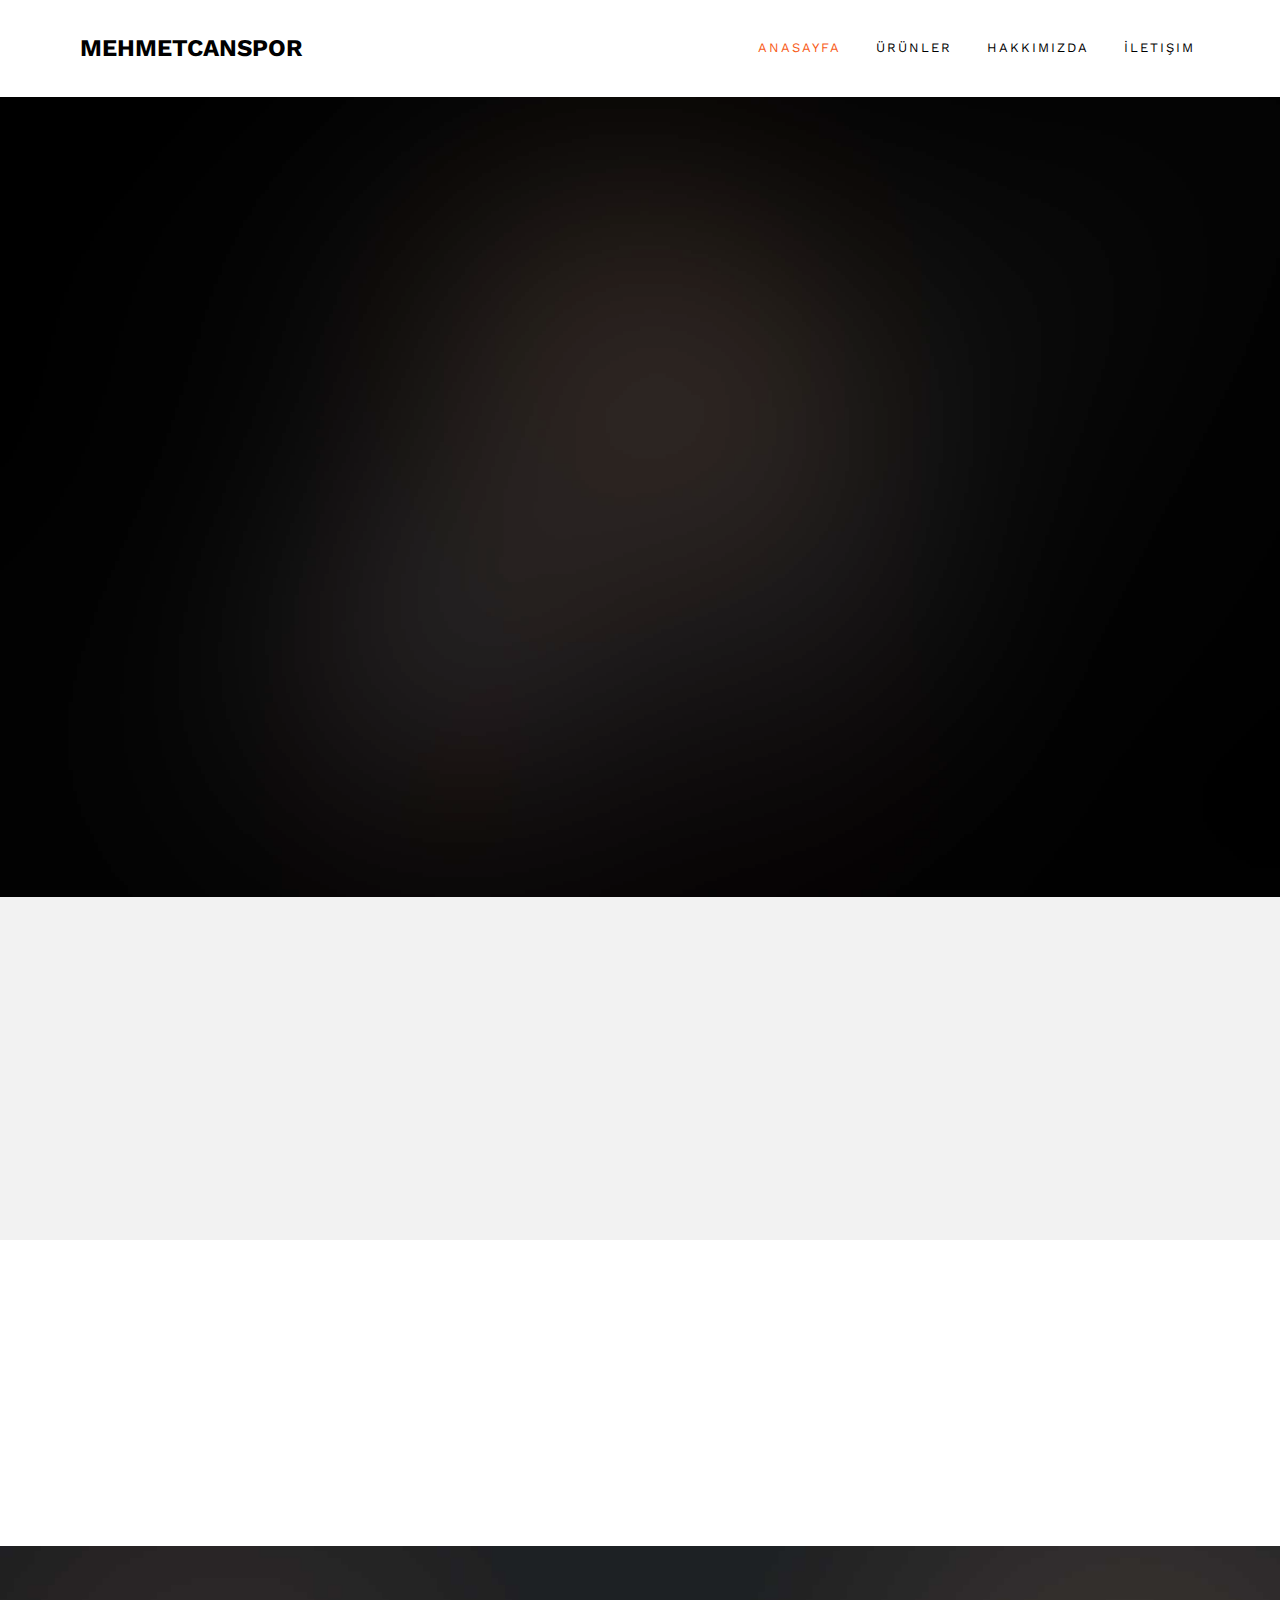
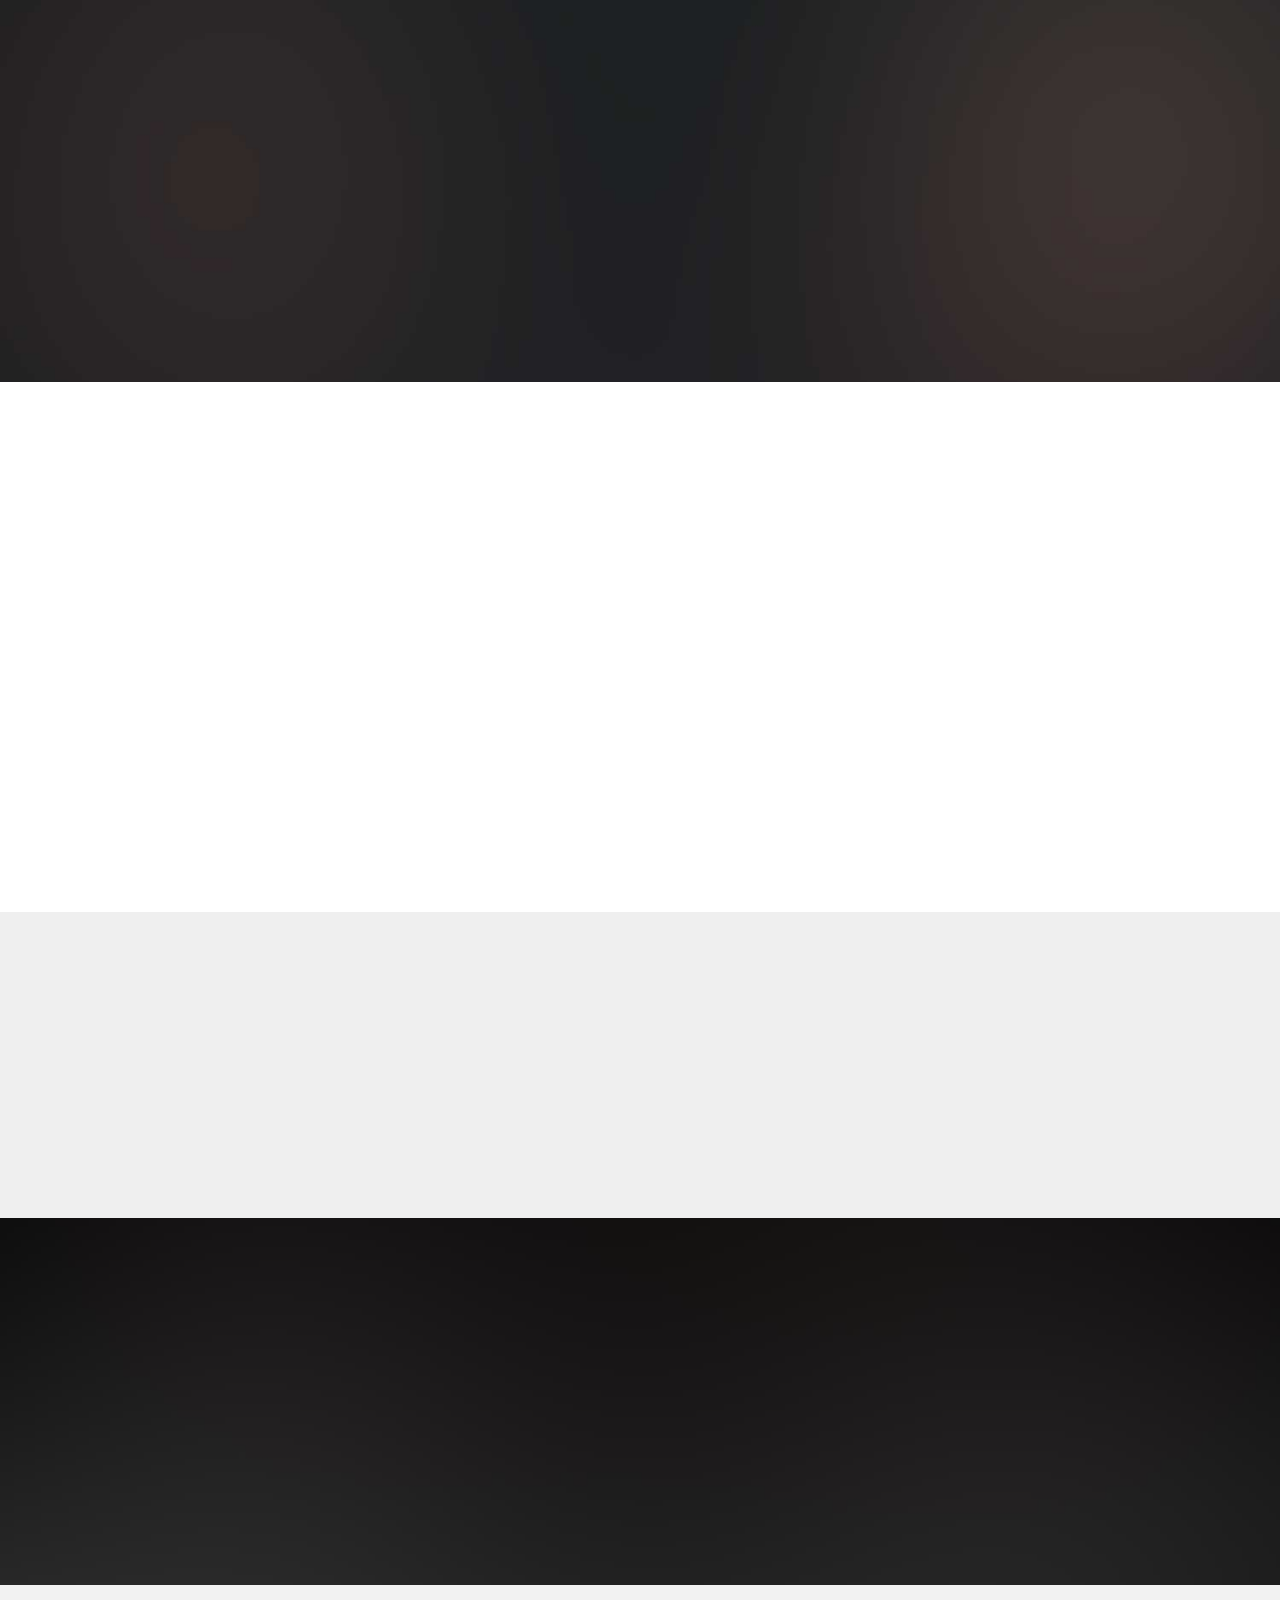
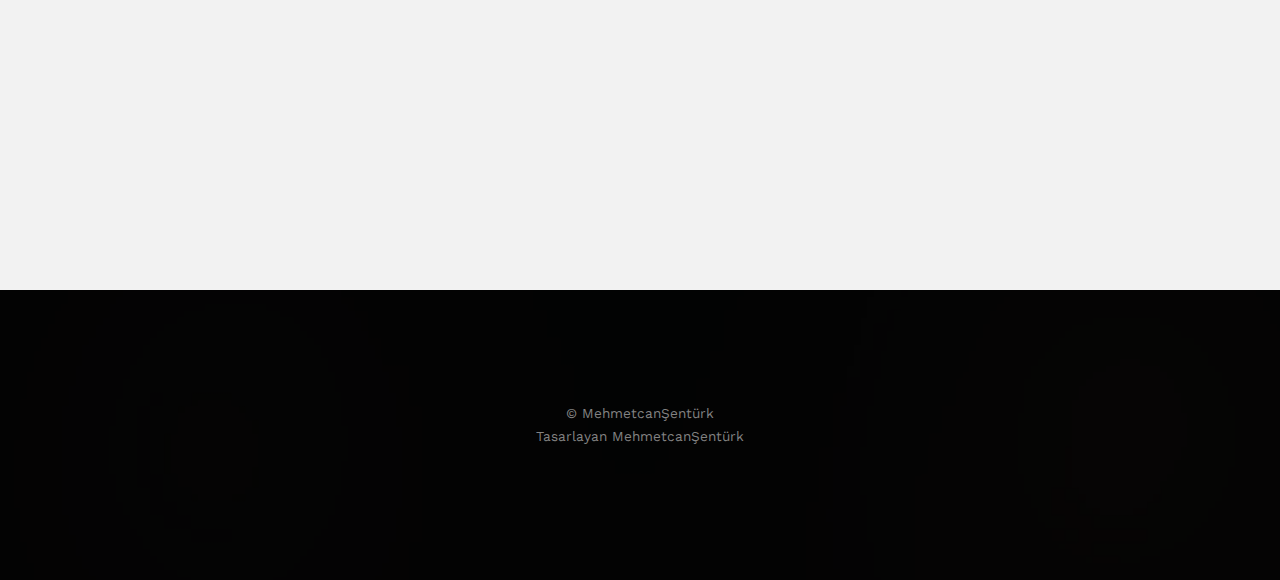
<file: index.html>
<!DOCTYPE HTML>
<html>
	<head>
	<meta charset="utf-8">
	<meta http-equiv="X-UA-Compatible" content="IE=edge">
	<title>Mehemtcan</title>
	<meta name="viewport" content="width=device-width, initial-scale=1">



	<meta property="og:title" content=""/>
	<meta property="og:image" content=""/>
	<meta property="og:url" content=""/>
	<meta property="og:site_name" content=""/>
	<meta property="og:description" content=""/>
	<meta name="twitter:title" content="" />
	<meta name="twitter:image" content="" />
	<meta name="twitter:url" content="" />
	<meta name="twitter:card" content="" />

	<link href="https://fonts.googleapis.com/css?family=Work+Sans:300,400,500,700,800" rel="stylesheet">
	
	<link rel="stylesheet" href="css/animate.css">
	<link rel="stylesheet" href="css/icomoon.css">
	<link rel="stylesheet" href="css/bootstrap.css">

	<link rel="stylesheet" href="css/magnific-popup.css">

	<link rel="stylesheet" href="css/owl.carousel.min.css">
	<link rel="stylesheet" href="css/owl.theme.default.min.css">
	<link rel="stylesheet" href="css/style.css">

	<script src="js/modernizr-2.6.2.min.js"></script>
	

	</head>
	<body>
		
	<div class="fh5co-loader"></div>
	
	<div id="page">
	<nav class="fh5co-nav" role="navigation">
		<div class="top-menu">
			<div class="container">
				<div class="row">
					<div class="col-xs-2">
						<div id="fh5co-logo"><a href="index.html">MehmetcanSpor</a></div>
					</div>
					<div class="col-xs-10 text-right menu-1">
						<ul>
							<li class="active"><a href="index.html">Anasayfa</a></li>
							<li><a href="gallery.html">Ürünler</a></li>
							<li><a href="pricing.html">Hakkımızda</a></li>
							<li><a href="contact.html">İletişim</a></li>
						</ul>
					</div>
				</div>
				
			</div>
		</div>
	</nav>

	<header id="fh5co-header" class="fh5co-cover" role="banner" style="background-image:url(images/img_bg_2.jpg);" data-stellar-background-ratio="0.5">
		<div class="overlay"></div>
		<div class="container">
			<div class="row">
				<div class="col-md-8 col-md-offset-2 text-center">
					<div class="display-t">
						<div class="display-tc animate-box" data-animate-effect="fadeIn">
							<h1>Kendine inanmaktan başla</h1>
							
						</div>
					</div>
				</div>
			</div>
		</div>
	</header>

	<div id="fh5co-services" class="fh5co-bg-section">
		<div class="container">
			<div class="row">
				<div class="col-md-4 text-center animate-box">
					<div class="services">
						<span><img class="img-responsive" src="images/dumbbell.svg" alt=""></span>
						<h3>Özel Dersler</h3>
						<p>Her kişiye özel profesyonel hocalarımız ile birebir ders </p>
					</div>
				</div>
				<div class="col-md-4 text-center animate-box">
					<div class="services">
						<span><img class="img-responsive" src="images/exercise.svg" alt=""></span>
						<h3>Kardiyo</h3>
						<p>Sadece kardiyo için hazırlanmış olan 1000 m2 lik özel alan</p>
					</div>
				</div>
				<div class="col-md-4 text-center animate-box">
					<div class="services">
						<span><img class="img-responsive" src="images/yoga-carpet.svg" alt=""></span>
						<h3>Özel yoga salonlarımız</h3>
						<p>Günün farklı saatlerinde kendinizi rahatlatacak yoga derslerimiz mevcuttur</p>
					</div>
				</div>
			</div>
		</div>
	</div>

	<div id="fh5co-trainer">
		<div class="container">
			<div class="row animate-box">
				<div class="col-md-8 col-md-offset-2 text-center fh5co-heading">
				</div>
			</div>
			<div class="row">
				<div class="col-md-4 col-sm-4 animate-box">
					
				</div>
				<div class="col-md-4 col-sm-4 animate-box">
				</div>
				<div class="col-md-4 col-sm-4 animate-box">
				</div>
			</div>
		</div>
	</div>
	
	<div id="fh5co-schedule" class="fh5co-bg" style="background-image: url(images/img_bg_1.jpg);">
		<div class="container">
			<div class="row">
				<div class="col-md-8 col-md-offset-2 text-center fh5co-heading animate-box">
					<h2>Sınıf Dersleri</h2>
				</div>
			</div>

			<div class="row animate-box">
				
				<div class="fh5co-tabs">
					<ul class="fh5co-tab-nav">
						<li class="active"><a href="#" data-tab="1"><span class="visible-xs">S</span><span class="hidden-xs">Pazar</span></a></li>
						<li><a href="#" data-tab="2"><span class="visible-xs">M</span><span class="hidden-xs">Pazartesi</span></a></li>
						<li><a href="#" data-tab="3"><span class="visible-xs">T</span><span class="hidden-xs">Salı</span></a></li>
						<li><a href="#" data-tab="4"><span class="visible-xs">W</span><span class="hidden-xs">Çarşamba</span></a></li>

						<li><a href="#" data-tab="5"><span class="visible-xs">Th</span><span class="hidden-xs">Perşembe</span></a></li>
						<li><a href="#" data-tab="6"><span class="visible-xs">F</span><span class="hidden-xs">Cuma</span></a></li>
						<li><a href="#" data-tab="7"><span class="visible-xs">S</span><span class="hidden-xs">Cumartesi</span></a></li>
					</ul>

					<div class="fh5co-tab-content-wrap">
						<div class="fh5co-tab-content tab-content active" data-tab-content="1">
							<ul class="class-schedule">
								<li class="text-center">
									<span><img src="images/exercise.svg" class="img-responsive" alt=""></span>
									<span class="time">7:00 AM - 8:00 AM</span>
									<h4>Kardiyo</h4>
									<small>MehmetcanŞentürk</small>
								</li>
								<li class="text-center">
									<span><img src="images/dumbbell.svg" class="img-responsive" alt=""></span>
									<span class="time">9:00 AM - 11AM</span>
									<h4>Vücut Geliştirme</h4>
									<small>MehmetcanŞentürk</small>
								</li>
								<li class="text-center">
									<span><img src="images/yoga-carpet.svg" class="img-responsive" alt=""></span>
									<span class="time">6:00 AM - 7AM</span>
									<h4>Yoga</h4>
									<small>MehmetcanŞentürk</small>
								</li>
								<li class="text-center">
									<span><img src="images/two-boxing-gloves.svg" class="img-responsive" alt=""></span>
									<span class="time">7:00 AM - 8AM</span>
									<h4>Boks</h4>
									<small>MehmetcanŞentürk</small>
								</li>
								<li class="text-center">
									<span><img src="images/ballet.svg" class="img-responsive" alt=""></span>
									<span class="time">7:00 AM - 8AM</span>
									<h4>Dans</h4>
									<small>MehmetcanŞentürk</small>
								</li>
								<li class="text-center">
									<span><img src="images/dumbbell.svg" class="img-responsive" alt=""></span>
									<span class="time">9:00 AM - 11AM</span>
									<h4>Vücut Geliştirme</h4>
									<small>MehmetcanŞentürk</small>
								</li>
								<li class="text-center">
									<span><img src="images/yoga-carpet.svg" class="img-responsive" alt=""></span>
									<span class="time">6:00 AM - 7AM</span>
									<h4>Yoga</h4>
									<small>MehmetcanŞentürk</small>
								</li>
								<li class="text-center">
									<span><img src="images/exercise.svg" class="img-responsive" alt=""></span>
									<span class="time">7:00 AM - 8AM</span>
									<h4>Kardiyo</h4>
									<small>MehmetcanŞentürk</small>
								</li>
							</ul>
						</div>

						<div class="fh5co-tab-content tab-content active" data-tab-content="2">
							<ul class="class-schedule">
								<li class="text-center">
									<span><img src="images/exercise.svg" class="img-responsive" alt=""></span>
									<span class="time">7:00 AM - 8AM</span>
									<h4>Kardiyo</h4>
									<small>MehmetcanŞentürk</small>
								</li>
								<li class="text-center">
									<span><img src="images/dumbbell.svg" class="img-responsive" alt=""></span>
									<span class="time">9:00 AM - 11AM</span>
									<h4>Vücut Geliştirme</h4>
									<small>MehmetcanŞentürk</small>
								</li>
								<li class="text-center">
									<span><img src="images/yoga-carpet.svg" class="img-responsive" alt=""></span>
									<span class="time">6:00 AM - 7AM</span>
									<h4>Yoga</h4>
									<small>MehmetcanŞentürk</small>
								</li>
								<li class="text-center">
									<span><img src="images/two-boxing-gloves.svg" class="img-responsive" alt=""></span>
									<span class="time">7:00 AM - 8AM</span>
									<h4>Boks</h4>
									<small>MehmetcanŞentürk</small>
								</li>
								<li class="text-center">
									<span><img src="images/ballet.svg" class="img-responsive" alt=""></span>
									<span class="time">7:00 AM - 8AM</span>
									<h4>Dans</h4>
									<small>MehmetcanŞentürk</small>
								</li>
								<li class="text-center">
									<span><img src="images/dumbbell.svg" class="img-responsive" alt=""></span>
									<span class="time">9:00 AM - 11AM</span>
									<h4>Vücut Geliştirme</h4>
									<small>MehmetcanŞentürk</small>
								</li>
								<li class="text-center">
									<span><img src="images/yoga-carpet.svg" class="img-responsive" alt=""></span>
									<span class="time">6:00 AM - 7AM</span>
									<h4>Yoga</h4>
									<small>MehmetcanŞentürk</small>
								</li>
								<li class="text-center">
									<span><img src="images/exercise.svg" class="img-responsive" alt=""></span>
									<span class="time">7:00 AM - 8AM</span>
									<h4>Kardiyo</h4>
									<small>MehmetcanŞentürk</small>
								</li>
							</ul>
						</div>

						<div class="fh5co-tab-content tab-content active" data-tab-content="3">
							<ul class="class-schedule">
								<li class="text-center">
									<span><img src="images/exercise.svg" class="img-responsive" alt=""></span>
									<span class="time">7:00 AM - 8AM</span>
									<h4>Kardiyo</h4>
									<small>MehmetcanŞentürk</small>
								</li>
								<li class="text-center">
									<span><img src="images/dumbbell.svg" class="img-responsive" alt=""></span>
									<span class="time">9:00 AM - 11AM</span>
									<h4>Vücut Geliştirme</h4>
									<small>MehmetcanŞentürk</small>
								</li>
								<li class="text-center">
									<span><img src="images/yoga-carpet.svg" class="img-responsive" alt=""></span>
									<span class="time">6:00 AM - 7AM</span>
									<h4>Yoga</h4>
									<small>MehmetcanŞentürk</small>
								</li>
								<li class="text-center">
									<span><img src="images/two-boxing-gloves.svg" class="img-responsive" alt=""></span>
									<span class="time">7:00 AM - 8AM</span>
									<h4>Boks</h4>
									<small>MehmetcanŞentürk</small>
								</li>
								<li class="text-center">
									<span><img src="images/ballet.svg" class="img-responsive" alt=""></span>
									<span class="time">7:00 AM - 8AM</span>
									<h4>Dans</h4>
									<small>MehmetcanŞentürk</small>
								</li>
								<li class="text-center">
									<span><img src="images/dumbbell.svg" class="img-responsive" alt=""></span>
									<span class="time">9:00 AM - 11AM</span>
									<h4>Vücut Geliştirme</h4>
									<small>MehmetcanŞentürk</small>
								</li>
								<li class="text-center">
									<span><img src="images/yoga-carpet.svg" class="img-responsive" alt=""></span>
									<span class="time">6:00 AM - 7AM</span>
									<h4>Yoga</h4>
									<small>MehmetcanŞentürk</small>
								</li>
								<li class="text-center">
									<span><img src="images/exercise.svg" class="img-responsive" alt=""></span>
									<span class="time">7:00 AM - 8AM</span>
									<h4>Kardiyo</h4>
									<small>MehmetcanŞentürk</small>
								</li>
							</ul>
						</div>

						<div class="fh5co-tab-content tab-content active" data-tab-content="4">
							<ul class="class-schedule">
								<li class="text-center">
									<span><img src="images/exercise.svg" class="img-responsive" alt=""></span>
									<span class="time">7:00 AM - 8AM</span>
									<h4>Kardiyo</h4>
									<small>MehmetcanŞentürk</small>
								</li>
								<li class="text-center">
									<span><img src="images/dumbbell.svg" class="img-responsive" alt=""></span>
									<span class="time">9:00 AM - 11AM</span>
									<h4>Vücut Geliştirme</h4>
									<small>MehmetcanŞentürk</small>
								</li>
								<li class="text-center">
									<span><img src="images/yoga-carpet.svg" class="img-responsive" alt=""></span>
									<span class="time">6:00 AM - 7AM</span>
									<h4>Yoga</h4>
									<small>MehmetcanŞentürk</small>
								</li>
								<li class="text-center">
									<span><img src="images/two-boxing-gloves.svg" class="img-responsive" alt=""></span>
									<span class="time">7:00 AM - 8AM</span>
									<h4>Boks</h4>
									<small>MehmetcanŞentürk</small>
								</li>
								<li class="text-center">
									<span><img src="images/ballet.svg" class="img-responsive" alt=""></span>
									<span class="time">7:00 AM - 8AM</span>
									<h4>Dans</h4>
									<small>MehmetcanŞentürk</small>
								</li>
								<li class="text-center">
									<span><img src="images/dumbbell.svg" class="img-responsive" alt=""></span>
									<span class="time">9:00 AM - 11AM</span>
									<h4>Vücut Geliştirme</h4>
									<small>MehmetcanŞentürk</small>
								</li>
								<li class="text-center">
									<span><img src="images/yoga-carpet.svg" class="img-responsive" alt=""></span>
									<span class="time">6:00 AM - 7AM</span>
									<h4>Yoga</h4>
									<small>MehmetcanŞentürk</small>
								</li>
								<li class="text-center">
									<span><img src="images/exercise.svg" class="img-responsive" alt=""></span>
									<span class="time">7:00 AM - 8AM</span>
									<h4>Kardiyo</h4>
									<small>MehmetcanŞentürk</small>
								</li>
							</ul>
						</div>

						<div class="fh5co-tab-content tab-content active" data-tab-content="5">
							<ul class="class-schedule">
								<li class="text-center">
									<span><img src="images/exercise.svg" class="img-responsive" alt=""></span>
									<span class="time">7:00 AM - 8AM</span>
									<h4>Kardiyo</h4>
									<small>MehmetcanŞentürk</small>
								</li>
								<li class="text-center">
									<span><img src="images/dumbbell.svg" class="img-responsive" alt=""></span>
									<span class="time">9:00 AM - 11AM</span>
									<h4>Vücut Geliştirme</h4>
									<small>MehmetcanŞentürk</small>
								</li>
								<li class="text-center">
									<span><img src="images/yoga-carpet.svg" class="img-responsive" alt=""></span>
									<span class="time">6:00 AM - 7AM</span>
									<h4>Yoga</h4>
									<small>MehmetcanŞentürk</small>
								</li>
								<li class="text-center">
									<span><img src="images/two-boxing-gloves.svg" class="img-responsive" alt=""></span>
									<span class="time">7:00 AM - 8AM</span>
									<h4>Boks</h4>
									<small>MehmetcanŞentürk</small>
								</li>
								<li class="text-center">
									<span><img src="images/ballet.svg" class="img-responsive" alt=""></span>
									<span class="time">7:00 AM - 8AM</span>
									<h4>Dans</h4>
									<small>MehmetcanŞentürk</small>
								</li>
								<li class="text-center">
									<span><img src="images/dumbbell.svg" class="img-responsive" alt=""></span>
									<span class="time">9:00 AM - 11AM</span>
									<h4>Vücut Geliştirme</h4>
									<small>MehmetcanŞentürk</small>
								</li>
								<li class="text-center">
									<span><img src="images/yoga-carpet.svg" class="img-responsive" alt=""></span>
									<span class="time">6:00 AM - 7AM</span>
									<h4>Yoga</h4>
									<small>MehmetcanŞentürk</small>
								</li>
								<li class="text-center">
									<span><img src="images/exercise.svg" class="img-responsive" alt=""></span>
									<span class="time">7:00 AM - 8AM</span>
									<h4>Kardiyo</h4>
									<small>MehmetcanŞentürk</small>
								</li>
							</ul>
						</div>

						<div class="fh5co-tab-content tab-content active" data-tab-content="6">
							<ul class="class-schedule">
								<li class="text-center">
									<span><img src="images/exercise.svg" class="img-responsive" alt=""></span>
									<span class="time">7:00 AM - 8AM</span>
									<h4>Kardiyo</h4>
									<small>MehmetcanŞentürk</small>
								</li>
								<li class="text-center">
									<span><img src="images/dumbbell.svg" class="img-responsive" alt=""></span>
									<span class="time">9:00 AM - 11AM</span>
									<h4>Vücut Geliştirme</h4>
									<small>MehmetcanŞentürk</small>
								</li>
								<li class="text-center">
									<span><img src="images/yoga-carpet.svg" class="img-responsive" alt=""></span>
									<span class="time">6:00 AM - 7AM</span>
									<h4>Yoga</h4>
									<small>MehmetcanŞentürk</small>
								</li>
								<li class="text-center">
									<span><img src="images/two-boxing-gloves.svg" class="img-responsive" alt=""></span>
									<span class="time">7:00 AM - 8AM</span>
									<h4>Boks</h4>
									<small>MehmetcanŞentürk</small>
								</li>
								<li class="text-center">
									<span><img src="images/ballet.svg" class="img-responsive" alt=""></span>
									<span class="time">7:00 AM - 8AM</span>
									<h4>Dans</h4>
									<small>MehmetcanŞentürk</small>
								</li>
								<li class="text-center">
									<span><img src="images/dumbbell.svg" class="img-responsive" alt=""></span>
									<span class="time">9:00 AM - 11AM</span>
									<h4>Vücut Geliştirme</h4>
									<small>MehmetcanŞentürk</small>
								</li>
								<li class="text-center">
									<span><img src="images/yoga-carpet.svg" class="img-responsive" alt=""></span>
									<span class="time">6:00 AM - 7AM</span>
									<h4>Yoga</h4>
									<small>MehmetcanŞentürk</small>
								</li>
								<li class="text-center">
									<span><img src="images/exercise.svg" class="img-responsive" alt=""></span>
									<span class="time">7:00 AM - 8AM</span>
									<h4>Kardiyo</h4>
									<small>MehmetcanŞentürk</small>
								</li>
							</ul>
						</div>

						<div class="fh5co-tab-content tab-content active" data-tab-content="7">
							<ul class="class-schedule">
								<li class="text-center">
									<span><img src="images/exercise.svg" class="img-responsive" alt=""></span>
									<span class="time">7:00 AM - 8AM</span>
									<h4>Kardiyo</h4>
									<small>MehmetcanŞentürk</small>
								</li>
								<li class="text-center">
									<span><img src="images/dumbbell.svg" class="img-responsive" alt=""></span>
									<span class="time">9:00 AM - 11AM</span>
									<h4>Vücut Geliştirme</h4>
									<small>MehmetcanŞentürk</small>
								</li>
								<li class="text-center">
									<span><img src="images/yoga-carpet.svg" class="img-responsive" alt=""></span>
									<span class="time">6:00 AM - 7AM</span>
									<h4>Yoga</h4>
									<small>MehmetcanŞentürk</small>
								</li>
								<li class="text-center">
									<span><img src="images/two-boxing-gloves.svg" class="img-responsive" alt=""></span>
									<span class="time">7:00 AM - 8AM</span>
									<h4>Boks</h4>
									<small>MehmetcanŞentürk</small>
								</li>
								<li class="text-center">
									<span><img src="images/ballet.svg" class="img-responsive" alt=""></span>
									<span class="time">7:00 AM - 8AM</span>
									<h4>Dans</h4>
									<small>MehmetcanŞentürk</small>
								</li>
								<li class="text-center">
									<span><img src="images/dumbbell.svg" class="img-responsive" alt=""></span>
									<span class="time">9:00 AM - 11AM</span>
									<h4>Vücut Geliştirme</h4>
									<small>MehmetcanŞentürk</small>
								</li>
								<li class="text-center">
									<span><img src="images/yoga-carpet.svg" class="img-responsive" alt=""></span>
									<span class="time">6:00 AM - 7AM</span>
									<h4>Yoga</h4>
									<small>MehmetcanŞentürk</small>
								</li>
								<li class="text-center">
									<span><img src="images/exercise.svg" class="img-responsive" alt=""></span>
									<span class="time">7:00 AM - 8AM</span>
									<h4>Kardiyo</h4>
									<small>MehmetcanŞentürk</small>
								</li>
							</ul>
						</div>
					</div>

				</div>
			</div>
		</div>
	</div>
	<div id="fh5co-pricing">
		<div class="container">
			<div class="row animate-box">
				<div class="col-md-8 col-md-offset-2 text-center fh5co-heading">
				</div>
			</div>
			<div class="row">
				<div class="pricing">
					<div class="col-md-3 animate-box">
					</div>

					<div class="col-md-3 animate-box">
					</div>

					<div class="col-md-3 animate-box">
					</div>

					<div class="col-md-3 animate-box">
					</div>
				</div>
			</div>
		</div>
	</div>

	<div id="fh5co-gallery">
		<div class="container">
			<div class="row">
				<div class="col-md-8 col-md-offset-2 text-center fh5co-heading animate-box">
				</div>
			</div>
		</div>
		<div class="container-fluid">
			<div class="row row-bottom-padded-md">
				<div class="col-md-12">
					<ul id="fh5co-portfolio-list">
							<a href="#">
								<div class="case-studies-summary">
								</div>
							</a>
						</li>
					</ul>		
				</div>
			</div>
		</div>
	</div>
	
	<div id="fh5co-testimonial" class="fh5co-bg-section">
		<div class="container">
			<div class="row animate-box">
				<div class="col-md-8 col-md-offset-2 text-center fh5co-heading">
				</div>
			</div>
			<div class="row">
				<div class="col-md-10 col-md-offset-1">
					<div class="row animate-box">
						<div class="owl-carousel owl-carousel-fullwidth">
							<div class="item">
								<div class="testimony-slide active text-center">
									<figure>
									</blockquote>
								</div>
							</div>
						</div>
					</div>
				</div>
			</div>
		</div>
	</div>


	<div id="fh5co-started" class="fh5co-bg" style="background-image: url(images/img_bg_3.jpg);">
		<div class="overlay"></div>
		<div class="container">
			<div class="row animate-box">
				<div class="col-md-8 col-md-offset-2 text-center">
					<h2>İndirimlerimizden yararlanabilirsiniz <br></h2>
				</div>
			</div>
			<div class="row animate-box">
				<div class="col-md-8 col-md-offset-2 text-center">
						<p><a href="gallery.html" class="btn btn-default btn-lg">Üyelik Bilgileri İçin Tıkla</a></p>
				</div>
			</div>
		</div>
	</div>

	<div id="fh5co-blog" class="fh5co-bg-section">
		<div class="container">
			<div class="row">
				<div class="col-md-8 col-md-offset-2 text-center fh5co-heading animate-box">
						</div> 
					</div>
				</div>
			</div>
		</div>
	</div>

	<footer id="fh5co-footer" class="fh5co-bg" style="background-image: url(images/img_bg_1.jpg);" role="contentinfo">
		<div class="overlay"></div>
		<div class="container">
			<div class="row copyright">
				<div class="col-md-12 text-center">
					<p>
						<small class="block">&copy; MehmetcanŞentürk</small> 
						<small class="block">Tasarlayan MehmetcanŞentürk </small>
					</p>
					<p>
						<ul class="fh5co-social-icons">
						</ul>
					</p>
				</div>
			</div>

		</div>
	</footer>
	</div>

	<div class="gototop js-top">
		<a href="#" class="js-gotop"><i class="icon-arrow-up"></i></a>
	</div>
	
	<script src="js/jquery.min.js"></script>
	<script src="js/jquery.easing.1.3.js"></script>
	<script src="js/bootstrap.min.js"></script>
	<script src="js/jquery.waypoints.min.js"></script>
	<script src="js/jquery.stellar.min.js"></script>
	<script src="js/owl.carousel.min.js"></script>
	<script src="js/jquery.countTo.js"></script>
	<script src="js/jquery.magnific-popup.min.js"></script>
	<script src="js/magnific-popup-options.js"></script>
	<script src="js/main.js"></script>

	

	</body>
</html>
</file>
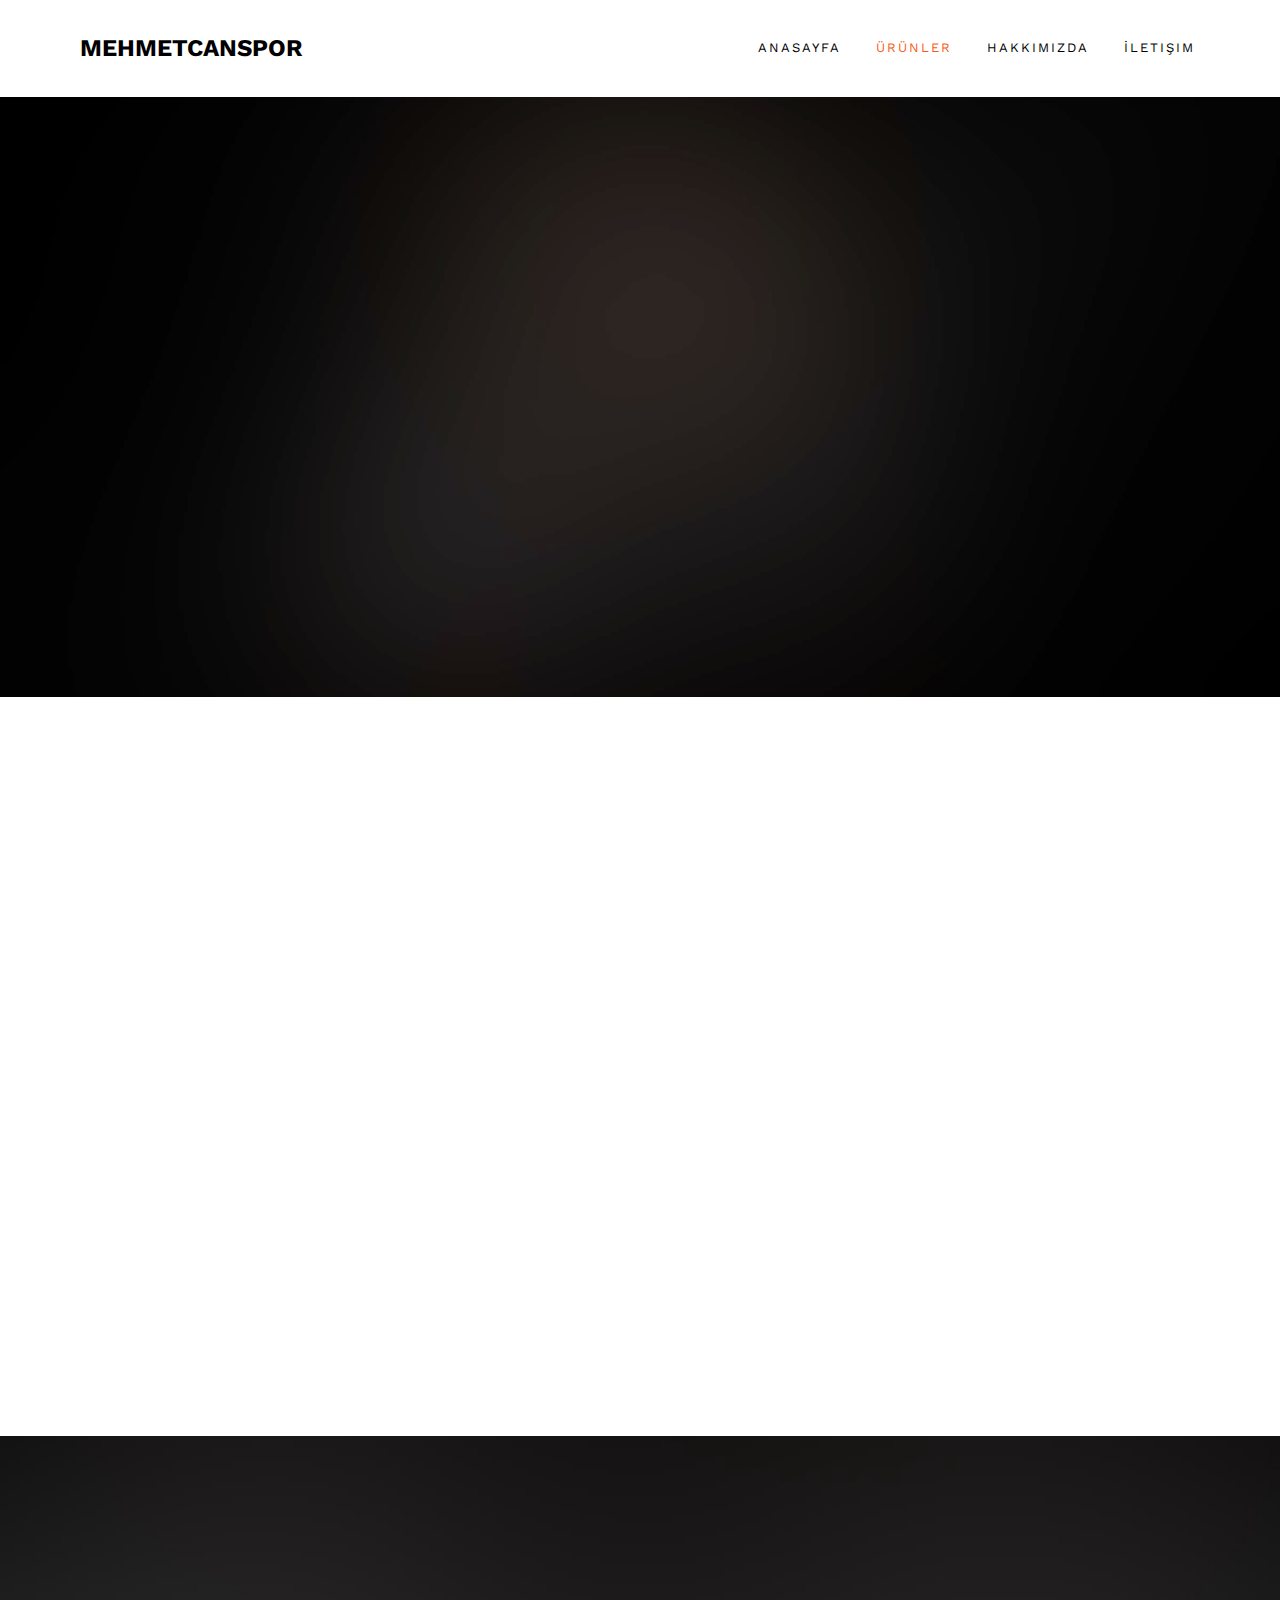
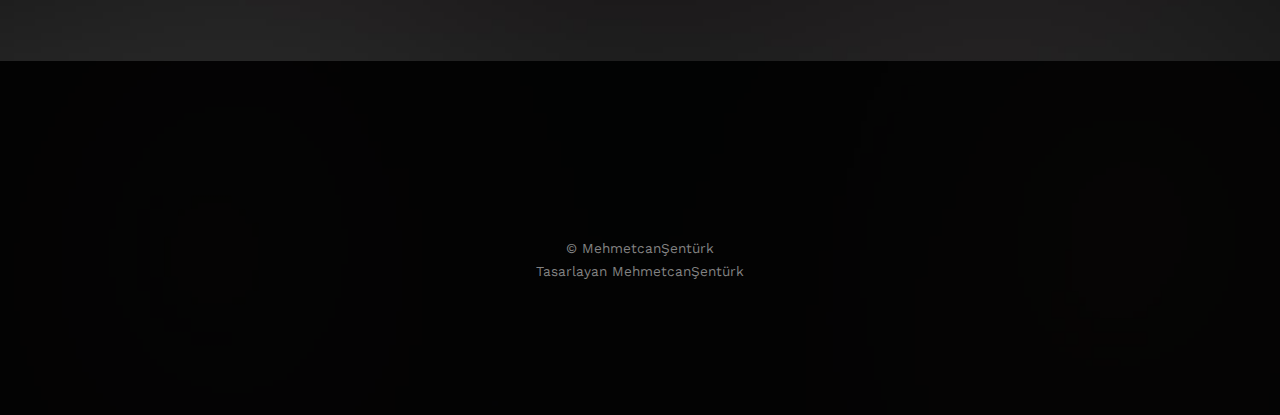
<file: gallery.html>
<!DOCTYPE HTML>
<html>
	<head>
	<meta charset="utf-8">
	<meta http-equiv="X-UA-Compatible" content="IE=edge">
	<title>Mehemtcan</title>
	<meta name="viewport" content="width=device-width, initial-scale=1">
	
	<meta property="og:title" content=""/>
	<meta property="og:image" content=""/>
	<meta property="og:url" content=""/>
	<meta property="og:site_name" content=""/>
	<meta property="og:description" content=""/>
	<meta name="twitter:title" content="" />
	<meta name="twitter:image" content="" />
	<meta name="twitter:url" content="" />
	<meta name="twitter:card" content="" />

	<link href="https://fonts.googleapis.com/css?family=Work+Sans:300,400,500,700,800" rel="stylesheet">
	
	<link rel="stylesheet" href="css/animate.css">
	<link rel="stylesheet" href="css/icomoon.css">
	<link rel="stylesheet" href="css/bootstrap.css">

	<link rel="stylesheet" href="css/magnific-popup.css">

	<link rel="stylesheet" href="css/owl.carousel.min.css">
	<link rel="stylesheet" href="css/owl.theme.default.min.css">

	<link rel="stylesheet" href="css/style.css">

	<script src="js/modernizr-2.6.2.min.js"></script>
	
	</head>
	<body>
		
	<div class="fh5co-loader"></div>
	
	<div id="page">
	<nav class="fh5co-nav" role="navigation">
		<div class="top-menu">
			<div class="container">
				<div class="row">
					<div class="col-xs-2">
						<div id="fh5co-logo"><a href="index.html">MehmetcanSpor</a></div>
					</div>
					<div class="col-xs-10 text-right menu-1">
						<ul>
							<li><a href="index.html">Anasayfa</a></li>
							<li class="active"><a href="gallery.html">Ürünler</a></li>
							<li><a href="pricing.html">Hakkımızda</a></li>
							<li><a href="contact.html">İletişim</a></li>
						</ul>
					</div>
				</div>
				
			</div>
		</div>
	</nav>

	<header id="fh5co-header" class="fh5co-cover fh5co-cover-sm" role="banner" style="background-image:url(images/img_bg_2.jpg);" data-stellar-background-ratio="0.5">
		<div class="overlay"></div>
		<div class="container">
			<div class="row">
				<div class="col-md-8 col-md-offset-2 text-center">
					<div class="display-t">
						<div class="display-tc animate-box" data-animate-effect="fadeIn">
							<h1>Üyelikler</h1>
						</div>
					</div>
				</div>
			</div>
		</div>
	</header>

	
	<div id="fh5co-gallery">
		<div class="container">
			<div class="row">
				<div class="col-md-8 col-md-offset-2 text-center fh5co-heading animate-box">
					<h2>Üyelik Bilgilerimiz</h2>
					<p>Aşşağıda 4 çeşit üyelik tipimiz mevcuttur </p>
				</div>
			</div>
		</div>
		<div class="container-fluid">
			<div class="row row-bottom-padded-md">
				<div class="col-md-12">
					<ul id="fh5co-portfolio-list">

						<li class="one-third animate-box" data-animate-effect="fadeIn" style="background-image: url(images/img1.jpg); ">
							<a href="#">
								<div class="case-studies-summary">
									<span>Normal Üyelik</span>
									<h2>Bu üyelik sistemimizde grup dersleri katılımı sağlayamıyorsunuz fakat sorunsuz bir şekilde diğer alanları kullanabiliyorsunuz.</h2>
								</div>
							</a>
						</li>
						<li class="one-third animate-box" data-animate-effect="fadeIn" style="background-image: url(images/img2.jpg); ">
							<a href="#">
								<div class="case-studies-summary">
									<span>Gold Üyelik</span>
									<h2>Haftalık size verilen Sayılı giriş haklarınız ile derslere katılıp dilediğiniz gibi kullanım sağlayabilirsiniz.</h2>
								</div>
							</a>
						</li>

						<li class="one-third animate-box" data-animate-effect="fadeIn" style="background-image: url(images/img4.jpg); ">
							<a href="#">
								<div class="case-studies-summary">
									<span>King Üyelik</span>
									<h2>Sınırsız derse katılma hakkı bulunduğu bu üyelik sistemimizde açık ve kapalı havuz da dahil kullanabilirsiniz fakat sadece vücüt geliştirme birebir ders imkanı olmayacaktır.</h2>
								</div>
							</a>
						</li>
						<li class="one-third animate-box" data-animate-effect="fadeIn" style="background-image: url(images/img3.jpg); ">
							<a href="#">
								<div class="case-studies-summary">
									<span>Premium Üyelik</span>
									<h2>Herşey dahil Üyeliktir İstediğiniz derslere katılabilir istediğiniz aktiviteleri yapabilir ve özel ders imkanlarından faydalanabilirsiniz.</h2>
								</div>
							</a>
						</li>
							</a>
								</div>
							</a>
						</li>
					</ul>		
				</div>
			</div>
		</div>
	</div>
	

	<div id="fh5co-started" class="fh5co-bg" style="background-image: url(images/img_bg_3.jpg);">
		<div class="overlay"></div>
		<div class="container">
			<div class="row animate-box">
			</div>
			<div class="row animate-box">
				<div class="col-md-8 col-md-offset-2 text-center">
				</div>
			</div>
		</div>
	</div>


	<footer id="fh5co-footer" class="fh5co-bg" style="background-image: url(images/img_bg_1.jpg);" role="contentinfo">
		<div class="overlay"></div>
		<div class="container">
			<div class="row row-pb-md">
			</div>

			<div class="row copyright">
				<div class="col-md-12 text-center">
					<p>
						<small class="block">&copy; MehmetcanŞentürk</small> 
						<small class="block">Tasarlayan MehmetcanŞentürk </small>
					</p>
					<p>
						<ul class="fh5co-social-icons">
						</ul>
					</p>
				</div>
			</div>

		</div>
	</footer>
	</div>

	<div class="gototop js-top">
		<a href="#" class="js-gotop"><i class="icon-arrow-up"></i></a>
	</div>
	
	<script src="js/jquery.min.js"></script>
	<script src="js/jquery.easing.1.3.js"></script>
	<script src="js/bootstrap.min.js"></script>
	<script src="js/jquery.waypoints.min.js"></script>
	<script src="js/jquery.stellar.min.js"></script>
	<script src="js/owl.carousel.min.js"></script>
	<script src="js/jquery.countTo.js"></script>
	<script src="js/jquery.magnific-popup.min.js"></script>
	<script src="js/magnific-popup-options.js"></script>
	<script src="js/main.js"></script>

	</body>
</html>
</file>
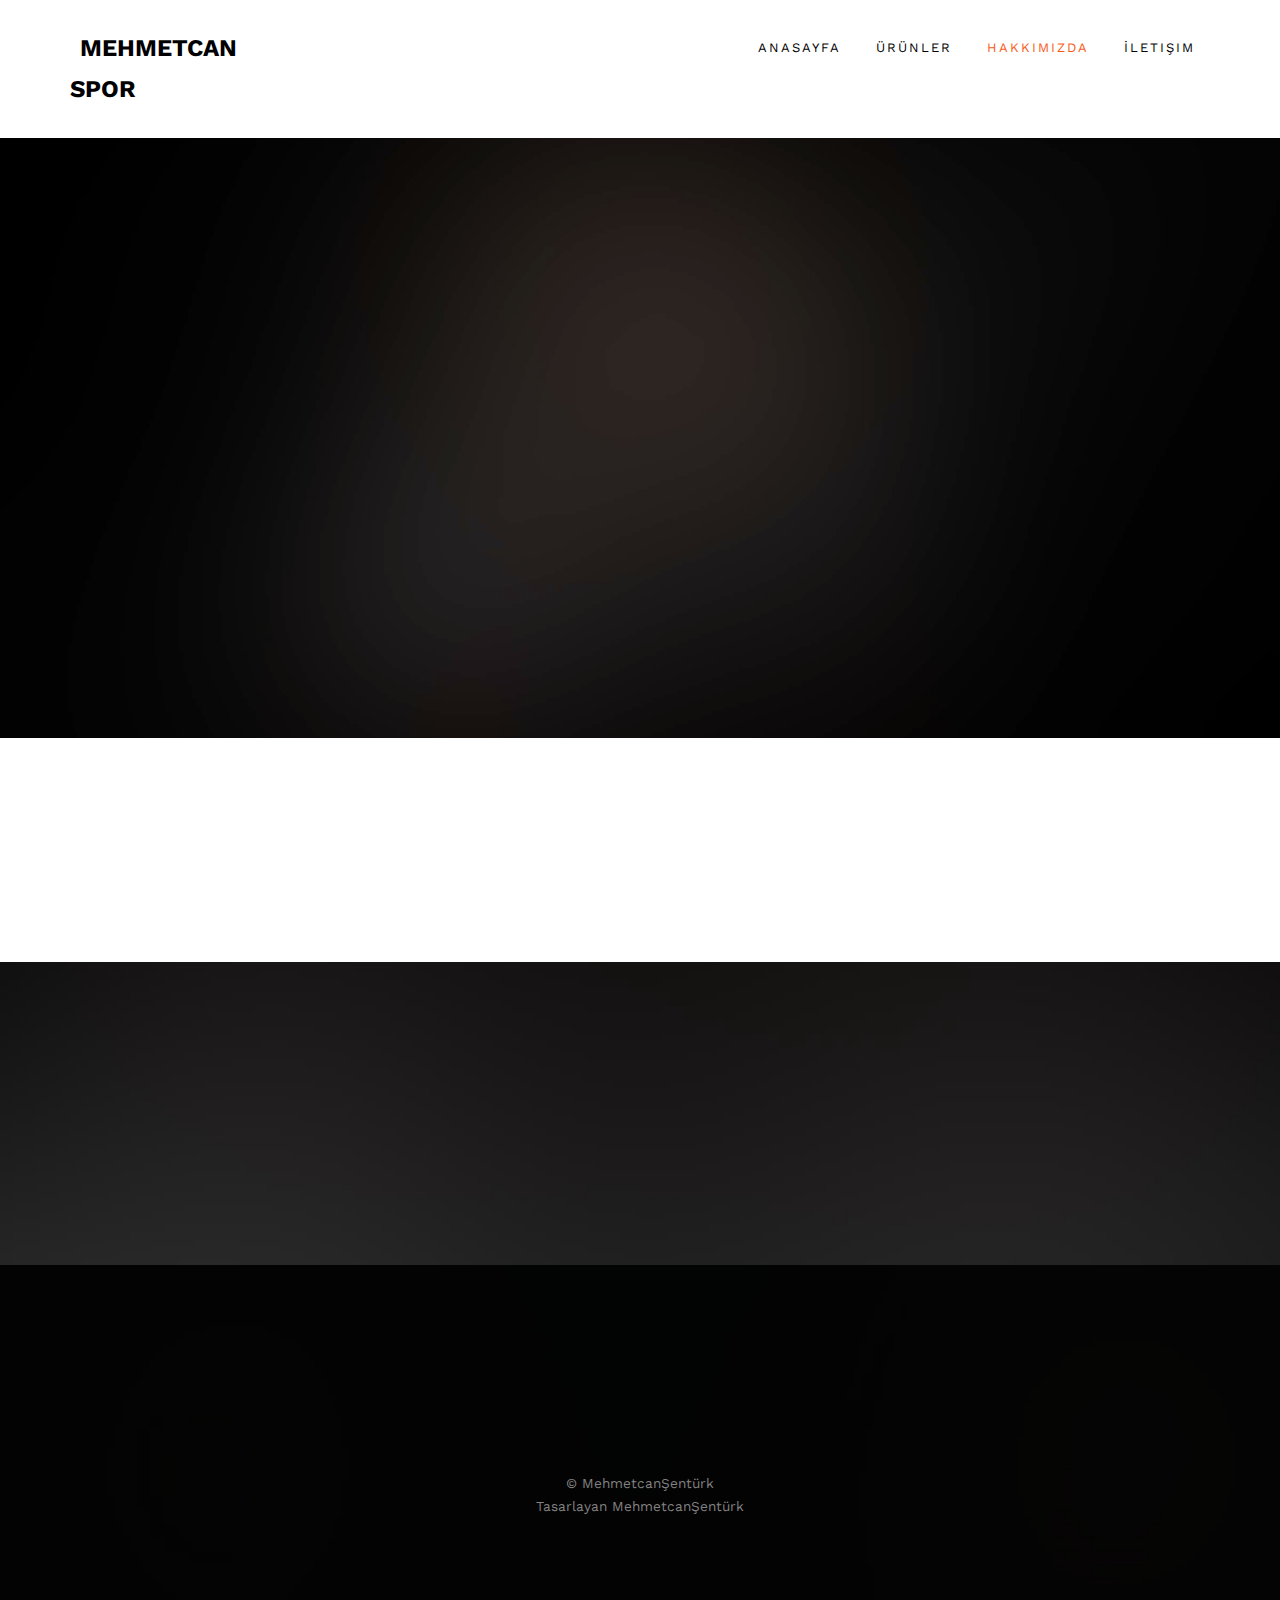
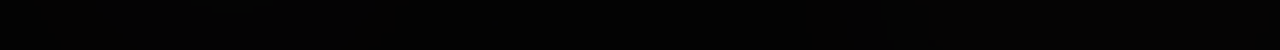
<file: pricing.html>
<!DOCTYPE HTML>
<html>
	<head>
	<meta charset="utf-8">
	<meta http-equiv="X-UA-Compatible" content="IE=edge">
	<title>Mehemtcan</title>
	<meta name="viewport" content="width=device-width, initial-scale=1">

	<meta property="og:title" content=""/>
	<meta property="og:image" content=""/>
	<meta property="og:url" content=""/>
	<meta property="og:site_name" content=""/>
	<meta property="og:description" content=""/>
	<meta name="twitter:title" content="" />
	<meta name="twitter:image" content="" />
	<meta name="twitter:url" content="" />
	<meta name="twitter:card" content="" />

	<link href="https://fonts.googleapis.com/css?family=Work+Sans:300,400,500,700,800" rel="stylesheet">
	
	<link rel="stylesheet" href="css/animate.css">
	<link rel="stylesheet" href="css/icomoon.css">
	<link rel="stylesheet" href="css/bootstrap.css">

	<link rel="stylesheet" href="css/magnific-popup.css">

	<link rel="stylesheet" href="css/owl.carousel.min.css">
	<link rel="stylesheet" href="css/owl.theme.default.min.css">

	<link rel="stylesheet" href="css/style.css">

	<script src="js/modernizr-2.6.2.min.js"></script>
	

	</head>
	<body>
		
	<div class="fh5co-loader"></div>
	
	<div id="page">
	<nav class="fh5co-nav" role="navigation">
		<div class="top-menu">
			<div class="container">
				<div class="row">
					<div class="col-xs-2">
						<div id="fh5co-logo"><a href="index.html">Mehmetcan Spor</a></div>
					</div>
					<div class="col-xs-10 text-right menu-1">
						<ul>
							<li ><a href="index.html">Anasayfa</a></li>
							<li><a href="gallery.html">Ürünler</a></li>
							<li class="active"><a href="pricing.html">Hakkımızda</a></li>
							<li><a href="contact.html">İletişim</a></li>
						</ul>
					</div>
				</div>
				
			</div>
		</div>
	</nav>

	<header id="fh5co-header" class="fh5co-cover fh5co-cover-sm" role="banner" style="background-image:url(images/img_bg_2.jpg);" data-stellar-background-ratio="0.5">
		<div class="overlay"></div>
		<div class="container">
			<div class="row">
				<div class="col-md-8 col-md-offset-2 text-center">
					<div class="display-t">
						<div class="display-tc animate-box" data-animate-effect="fadeIn">
							<h1>Hakkımızda</h1>
							<h2>2007 YILINDAN BERİ; İLERİ TEKNOLOJİ, BİLİMSELLİK VE EĞLENCEYİ BİRLEŞTİREREK, İNSANLARIN YAŞAM KALİTELERİNİ ARTIRAN KİŞİYE ÖZEL TASARLANMIŞ HİZMETLERİ, PROFESYONEL BİR YÖNETİMLE SUNUYORUZ. MİSAFİRLERİMİZ İÇİN, İÇTEN VE SAMİMİ HİZMET, AİT HİSSEDİLEN ORTAMLAR VE YENİLİKLER SUNARAK POZİTİF DENEYİMLER YARATMAK, ÖNCELİĞİMİZ OLMAYA DEVAM EDECEKTİR.</h2>
						</div>
					</div>
				</div>
			</div>
		</div>
	</header>

	
	<div id="fh5co-pricing">
		<div class="container">
			<div class="row animate-box">
			</div>
			<div class="row">
						</div>
					</div>
				</div>
			</div>
		</div>
	</div>
	

	<div id="fh5co-started" class="fh5co-bg" style="background-image: url(images/img_bg_3.jpg);">
		<div class="overlay"></div>
		<div class="container">
			<div class="row animate-box">
				<div class="col-md-8 col-md-offset-2 text-center">
				</div>
			</div>
			<div class="row animate-box">
				<div class="col-md-8 col-md-offset-2 text-center">
					<p><a href="gallery.html" class="btn btn-default btn-lg">Üyelik Bilgileri İçin Tıkla</a></p>
				</div>
			</div>
		</div>
	</div>


	<footer id="fh5co-footer" class="fh5co-bg" style="background-image: url(images/img_bg_1.jpg);" role="contentinfo">
		<div class="overlay"></div>
		<div class="container">
			<div class="row row-pb-md">
				<div class="col-md-4 fh5co-widget">
						</ul>
					</div>
				</div>
			</div>

			<div class="row copyright">
				<div class="col-md-12 text-center">
					<p>
						<small class="block">&copy; MehmetcanŞentürk</small> 
						<small class="block">Tasarlayan MehmetcanŞentürk </small>
					</p>
					<p>
						<ul class="fh5co-social-icons">
						</ul>
					</p>
				</div>
			</div>

		</div>
	</footer>
	</div>

	<div class="gototop js-top">
		<a href="#" class="js-gotop"><i class="icon-arrow-up"></i></a>
	</div>
	
	<script src="js/jquery.min.js"></script>
	<script src="js/jquery.easing.1.3.js"></script>
	<script src="js/bootstrap.min.js"></script>
	<script src="js/jquery.waypoints.min.js"></script>
	<script src="js/jquery.stellar.min.js"></script>
	<script src="js/owl.carousel.min.js"></script>
	<script src="js/jquery.countTo.js"></script>
	<script src="js/jquery.magnific-popup.min.js"></script>
	<script src="js/magnific-popup-options.js"></script>
	<script src="js/main.js"></script>

	</body>
</html>
</file>
<file: css/icomoon.css>
@font-face {
  font-family: 'icomoon';
  src:  url('../fonts/icomoon/icomoon.eot?6iuir');
  src:  url('../fonts/icomoon/icomoon.eot?6iuir#iefix') format('embedded-opentype'),
    url('../fonts/icomoon/icomoon.ttf?6iuir') format('truetype'),
    url('../fonts/icomoon/icomoon.woff?6iuir') format('woff'),
    url('../fonts/icomoon/icomoon.svg?6iuir#icomoon') format('svg');
  font-weight: normal;
  font-style: normal;
}

[class^="icon-"], [class*=" icon-"] {
  /* use !important to prevent issues with browser extensions that change fonts */
  font-family: 'icomoon' !important;
  speak: none;
  font-style: normal;
  font-weight: normal;
  font-variant: normal;
  text-transform: none;
  line-height: 1;

  /* Better Font Rendering =========== */
  -webkit-font-smoothing: antialiased;
  -moz-osx-font-smoothing: grayscale;
}

.icon-eye:before {
  content: "\e000";
}
.icon-paper-clip:before {
  content: "\e001";
}
.icon-mail:before {
  content: "\e002";
}
.icon-toggle:before {
  content: "\e003";
}
.icon-layout:before {
  content: "\e004";
}
.icon-link:before {
  content: "\e005";
}
.icon-bell:before {
  content: "\e006";
}
.icon-lock:before {
  content: "\e007";
}
.icon-unlock:before {
  content: "\e008";
}
.icon-ribbon:before {
  content: "\e009";
}
.icon-image:before {
  content: "\e010";
}
.icon-signal:before {
  content: "\e011";
}
.icon-target:before {
  content: "\e012";
}
.icon-clipboard:before {
  content: "\e013";
}
.icon-clock:before {
  content: "\e014";
}
.icon-watch:before {
  content: "\e015";
}
.icon-air-play:before {
  content: "\e016";
}
.icon-camera:before {
  content: "\e017";
}
.icon-video:before {
  content: "\e018";
}
.icon-disc:before {
  content: "\e019";
}
.icon-printer:before {
  content: "\e020";
}
.icon-monitor:before {
  content: "\e021";
}
.icon-server:before {
  content: "\e022";
}
.icon-cog:before {
  content: "\e023";
}
.icon-heart:before {
  content: "\e024";
}
.icon-paragraph:before {
  content: "\e025";
}
.icon-align-justify:before {
  content: "\e026";
}
.icon-align-left:before {
  content: "\e027";
}
.icon-align-center:before {
  content: "\e028";
}
.icon-align-right:before {
  content: "\e029";
}
.icon-book:before {
  content: "\e030";
}
.icon-layers:before {
  content: "\e031";
}
.icon-stack:before {
  content: "\e032";
}
.icon-stack-2:before {
  content: "\e033";
}
.icon-paper:before {
  content: "\e034";
}
.icon-paper-stack:before {
  content: "\e035";
}
.icon-search:before {
  content: "\e036";
}
.icon-zoom-in:before {
  content: "\e037";
}
.icon-zoom-out:before {
  content: "\e038";
}
.icon-reply:before {
  content: "\e039";
}
.icon-circle-plus:before {
  content: "\e040";
}
.icon-circle-minus:before {
  content: "\e041";
}
.icon-circle-check:before {
  content: "\e042";
}
.icon-circle-cross:before {
  content: "\e043";
}
.icon-square-plus:before {
  content: "\e044";
}
.icon-square-minus:before {
  content: "\e045";
}
.icon-square-check:before {
  content: "\e046";
}
.icon-square-cross:before {
  content: "\e047";
}
.icon-microphone:before {
  content: "\e048";
}
.icon-record:before {
  content: "\e049";
}
.icon-skip-back:before {
  content: "\e050";
}
.icon-rewind:before {
  content: "\e051";
}
.icon-play:before {
  content: "\e052";
}
.icon-pause:before {
  content: "\e053";
}
.icon-stop:before {
  content: "\e054";
}
.icon-fast-forward:before {
  content: "\e055";
}
.icon-skip-forward:before {
  content: "\e056";
}
.icon-shuffle:before {
  content: "\e057";
}
.icon-repeat:before {
  content: "\e058";
}
.icon-folder:before {
  content: "\e059";
}
.icon-umbrella:before {
  content: "\e060";
}
.icon-moon:before {
  content: "\e061";
}
.icon-thermometer:before {
  content: "\e062";
}
.icon-drop:before {
  content: "\e063";
}
.icon-sun:before {
  content: "\e064";
}
.icon-cloud:before {
  content: "\e065";
}
.icon-cloud-upload:before {
  content: "\e066";
}
.icon-cloud-download:before {
  content: "\e067";
}
.icon-upload:before {
  content: "\e068";
}
.icon-download:before {
  content: "\e069";
}
.icon-location:before {
  content: "\e070";
}
.icon-location-2:before {
  content: "\e071";
}
.icon-map:before {
  content: "\e072";
}
.icon-battery:before {
  content: "\e073";
}
.icon-head:before {
  content: "\e074";
}
.icon-briefcase:before {
  content: "\e075";
}
.icon-speech-bubble:before {
  content: "\e076";
}
.icon-anchor:before {
  content: "\e077";
}
.icon-globe:before {
  content: "\e078";
}
.icon-box:before {
  content: "\e079";
}
.icon-reload:before {
  content: "\e080";
}
.icon-share:before {
  content: "\e081";
}
.icon-marquee:before {
  content: "\e082";
}
.icon-marquee-plus:before {
  content: "\e083";
}
.icon-marquee-minus:before {
  content: "\e084";
}
.icon-tag:before {
  content: "\e085";
}
.icon-power:before {
  content: "\e086";
}
.icon-command:before {
  content: "\e087";
}
.icon-alt:before {
  content: "\e088";
}
.icon-esc:before {
  content: "\e089";
}
.icon-bar-graph:before {
  content: "\e090";
}
.icon-bar-graph-2:before {
  content: "\e091";
}
.icon-pie-graph:before {
  content: "\e092";
}
.icon-star:before {
  content: "\e093";
}
.icon-arrow-left:before {
  content: "\e094";
}
.icon-arrow-right:before {
  content: "\e095";
}
.icon-arrow-up:before {
  content: "\e096";
}
.icon-arrow-down:before {
  content: "\e097";
}
.icon-volume:before {
  content: "\e098";
}
.icon-mute:before {
  content: "\e099";
}
.icon-content-right:before {
  content: "\e100";
}
.icon-content-left:before {
  content: "\e101";
}
.icon-grid:before {
  content: "\e102";
}
.icon-grid-2:before {
  content: "\e103";
}
.icon-columns:before {
  content: "\e104";
}
.icon-loader:before {
  content: "\e105";
}
.icon-bag:before {
  content: "\e106";
}
.icon-ban:before {
  content: "\e107";
}
.icon-flag:before {
  content: "\e108";
}
.icon-trash:before {
  content: "\e109";
}
.icon-expand:before {
  content: "\e110";
}
.icon-contract:before {
  content: "\e111";
}
.icon-maximize:before {
  content: "\e112";
}
.icon-minimize:before {
  content: "\e113";
}
.icon-plus:before {
  content: "\e114";
}
.icon-minus:before {
  content: "\e115";
}
.icon-check:before {
  content: "\e116";
}
.icon-cross:before {
  content: "\e117";
}
.icon-move:before {
  content: "\e118";
}
.icon-delete:before {
  content: "\e119";
}
.icon-menu:before {
  content: "\e120";
}
.icon-archive:before {
  content: "\e121";
}
.icon-inbox:before {
  content: "\e122";
}
.icon-outbox:before {
  content: "\e123";
}
.icon-file:before {
  content: "\e124";
}
.icon-file-add:before {
  content: "\e125";
}
.icon-file-subtract:before {
  content: "\e126";
}
.icon-help:before {
  content: "\e127";
}
.icon-open:before {
  content: "\e128";
}
.icon-ellipsis:before {
  content: "\e129";
}
.icon-add-to-list:before {
  content: "\e900";
}
.icon-classic-computer:before {
  content: "\e901";
}
.icon-controller-fast-backward:before {
  content: "\e902";
}
.icon-creative-commons-attribution:before {
  content: "\e903";
}
.icon-creative-commons-noderivs:before {
  content: "\e904";
}
.icon-creative-commons-noncommercial-eu:before {
  content: "\e905";
}
.icon-creative-commons-noncommercial-us:before {
  content: "\e906";
}
.icon-creative-commons-public-domain:before {
  content: "\e907";
}
.icon-creative-commons-remix:before {
  content: "\e908";
}
.icon-creative-commons-share:before {
  content: "\e909";
}
.icon-creative-commons-sharealike:before {
  content: "\e90a";
}
.icon-creative-commons:before {
  content: "\e90b";
}
.icon-document-landscape:before {
  content: "\e90c";
}
.icon-remove-user:before {
  content: "\e90d";
}
.icon-warning:before {
  content: "\e90e";
}
.icon-arrow-bold-down:before {
  content: "\e90f";
}
.icon-arrow-bold-left:before {
  content: "\e910";
}
.icon-arrow-bold-right:before {
  content: "\e911";
}
.icon-arrow-bold-up:before {
  content: "\e912";
}
.icon-arrow-down2:before {
  content: "\e913";
}
.icon-arrow-left2:before {
  content: "\e914";
}
.icon-arrow-long-down:before {
  content: "\e915";
}
.icon-arrow-long-left:before {
  content: "\e916";
}
.icon-arrow-long-right:before {
  content: "\e917";
}
.icon-arrow-long-up:before {
  content: "\e918";
}
.icon-arrow-right2:before {
  content: "\e919";
}
.icon-arrow-up2:before {
  content: "\e91a";
}
.icon-arrow-with-circle-down:before {
  content: "\e91b";
}
.icon-arrow-with-circle-left:before {
  content: "\e91c";
}
.icon-arrow-with-circle-right:before {
  content: "\e91d";
}
.icon-arrow-with-circle-up:before {
  content: "\e91e";
}
.icon-bookmark:before {
  content: "\e91f";
}
.icon-bookmarks:before {
  content: "\e920";
}
.icon-chevron-down:before {
  content: "\e921";
}
.icon-chevron-left:before {
  content: "\e922";
}
.icon-chevron-right:before {
  content: "\e923";
}
.icon-chevron-small-down:before {
  content: "\e924";
}
.icon-chevron-small-left:before {
  content: "\e925";
}
.icon-chevron-small-right:before {
  content: "\e926";
}
.icon-chevron-small-up:before {
  content: "\e927";
}
.icon-chevron-thin-down:before {
  content: "\e928";
}
.icon-chevron-thin-left:before {
  content: "\e929";
}
.icon-chevron-thin-right:before {
  content: "\e92a";
}
.icon-chevron-thin-up:before {
  content: "\e92b";
}
.icon-chevron-up:before {
  content: "\e92c";
}
.icon-chevron-with-circle-down:before {
  content: "\e92d";
}
.icon-chevron-with-circle-left:before {
  content: "\e92e";
}
.icon-chevron-with-circle-right:before {
  content: "\e92f";
}
.icon-chevron-with-circle-up:before {
  content: "\e930";
}
.icon-cloud2:before {
  content: "\e931";
}
.icon-controller-fast-forward:before {
  content: "\e932";
}
.icon-controller-jump-to-start:before {
  content: "\e933";
}
.icon-controller-next:before {
  content: "\e934";
}
.icon-controller-paus:before {
  content: "\e935";
}
.icon-controller-play:before {
  content: "\e936";
}
.icon-controller-record:before {
  content: "\e937";
}
.icon-controller-stop:before {
  content: "\e938";
}
.icon-controller-volume:before {
  content: "\e939";
}
.icon-dot-single:before {
  content: "\e93a";
}
.icon-dots-three-horizontal:before {
  content: "\e93b";
}
.icon-dots-three-vertical:before {
  content: "\e93c";
}
.icon-dots-two-horizontal:before {
  content: "\e93d";
}
.icon-dots-two-vertical:before {
  content: "\e93e";
}
.icon-download2:before {
  content: "\e93f";
}
.icon-emoji-flirt:before {
  content: "\e940";
}
.icon-flow-branch:before {
  content: "\e941";
}
.icon-flow-cascade:before {
  content: "\e942";
}
.icon-flow-line:before {
  content: "\e943";
}
.icon-flow-parallel:before {
  content: "\e944";
}
.icon-flow-tree:before {
  content: "\e945";
}
.icon-install:before {
  content: "\e946";
}
.icon-layers2:before {
  content: "\e947";
}
.icon-open-book:before {
  content: "\e948";
}
.icon-resize-100:before {
  content: "\e949";
}
.icon-resize-full-screen:before {
  content: "\e94a";
}
.icon-save:before {
  content: "\e94b";
}
.icon-select-arrows:before {
  content: "\e94c";
}
.icon-sound-mute:before {
  content: "\e94d";
}
.icon-sound:before {
  content: "\e94e";
}
.icon-trash2:before {
  content: "\e94f";
}
.icon-triangle-down:before {
  content: "\e950";
}
.icon-triangle-left:before {
  content: "\e951";
}
.icon-triangle-right:before {
  content: "\e952";
}
.icon-triangle-up:before {
  content: "\e953";
}
.icon-uninstall:before {
  content: "\e954";
}
.icon-upload-to-cloud:before {
  content: "\e955";
}
.icon-upload2:before {
  content: "\e956";
}
.icon-add-user:before {
  content: "\e957";
}
.icon-address:before {
  content: "\e958";
}
.icon-adjust:before {
  content: "\e959";
}
.icon-air:before {
  content: "\e95a";
}
.icon-aircraft-landing:before {
  content: "\e95b";
}
.icon-aircraft-take-off:before {
  content: "\e95c";
}
.icon-aircraft:before {
  content: "\e95d";
}
.icon-align-bottom:before {
  content: "\e95e";
}
.icon-align-horizontal-middle:before {
  content: "\e95f";
}
.icon-align-left2:before {
  content: "\e960";
}
.icon-align-right2:before {
  content: "\e961";
}
.icon-align-top:before {
  content: "\e962";
}
.icon-align-vertical-middle:before {
  content: "\e963";
}
.icon-archive2:before {
  content: "\e964";
}
.icon-area-graph:before {
  content: "\e965";
}
.icon-attachment:before {
  content: "\e966";
}
.icon-awareness-ribbon:before {
  content: "\e967";
}
.icon-back-in-time:before {
  content: "\e968";
}
.icon-back:before {
  content: "\e969";
}
.icon-bar-graph2:before {
  content: "\e96a";
}
.icon-battery2:before {
  content: "\e96b";
}
.icon-beamed-note:before {
  content: "\e96c";
}
.icon-bell2:before {
  content: "\e96d";
}
.icon-blackboard:before {
  content: "\e96e";
}
.icon-block:before {
  content: "\e96f";
}
.icon-book2:before {
  content: "\e970";
}
.icon-bowl:before {
  content: "\e971";
}
.icon-box2:before {
  content: "\e972";
}
.icon-briefcase2:before {
  content: "\e973";
}
.icon-browser:before {
  content: "\e974";
}
.icon-brush:before {
  content: "\e975";
}
.icon-bucket:before {
  content: "\e976";
}
.icon-cake:before {
  content: "\e977";
}
.icon-calculator:before {
  content: "\e978";
}
.icon-calendar:before {
  content: "\e979";
}
.icon-camera2:before {
  content: "\e97a";
}
.icon-ccw:before {
  content: "\e97b";
}
.icon-chat:before {
  content: "\e97c";
}
.icon-check2:before {
  content: "\e97d";
}
.icon-circle-with-cross:before {
  content: "\e97e";
}
.icon-circle-with-minus:before {
  content: "\e97f";
}
.icon-circle-with-plus:before {
  content: "\e980";
}
.icon-circle:before {
  content: "\e981";
}
.icon-circular-graph:before {
  content: "\e982";
}
.icon-clapperboard:before {
  content: "\e983";
}
.icon-clipboard2:before {
  content: "\e984";
}
.icon-clock2:before {
  content: "\e985";
}
.icon-code:before {
  content: "\e986";
}
.icon-cog2:before {
  content: "\e987";
}
.icon-colours:before {
  content: "\e988";
}
.icon-compass:before {
  content: "\e989";
}
.icon-copy:before {
  content: "\e98a";
}
.icon-credit-card:before {
  content: "\e98b";
}
.icon-credit:before {
  content: "\e98c";
}
.icon-cross2:before {
  content: "\e98d";
}
.icon-cup:before {
  content: "\e98e";
}
.icon-cw:before {
  content: "\e98f";
}
.icon-cycle:before {
  content: "\e990";
}
.icon-database:before {
  content: "\e991";
}
.icon-dial-pad:before {
  content: "\e992";
}
.icon-direction:before {
  content: "\e993";
}
.icon-document:before {
  content: "\e994";
}
.icon-documents:before {
  content: "\e995";
}
.icon-drink:before {
  content: "\e996";
}
.icon-drive:before {
  content: "\e997";
}
.icon-drop2:before {
  content: "\e998";
}
.icon-edit:before {
  content: "\e999";
}
.icon-email:before {
  content: "\e99a";
}
.icon-emoji-happy:before {
  content: "\e99b";
}
.icon-emoji-neutral:before {
  content: "\e99c";
}
.icon-emoji-sad:before {
  content: "\e99d";
}
.icon-erase:before {
  content: "\e99e";
}
.icon-eraser:before {
  content: "\e99f";
}
.icon-export:before {
  content: "\e9a0";
}
.icon-eye2:before {
  content: "\e9a1";
}
.icon-feather:before {
  content: "\e9a2";
}
.icon-flag2:before {
  content: "\e9a3";
}
.icon-flash:before {
  content: "\e9a4";
}
.icon-flashlight:before {
  content: "\e9a5";
}
.icon-flat-brush:before {
  content: "\e9a6";
}
.icon-folder-images:before {
  content: "\e9a7";
}
.icon-folder-music:before {
  content: "\e9a8";
}
.icon-folder-video:before {
  content: "\e9a9";
}
.icon-folder2:before {
  content: "\e9aa";
}
.icon-forward:before {
  content: "\e9ab";
}
.icon-funnel:before {
  content: "\e9ac";
}
.icon-game-controller:before {
  content: "\e9ad";
}
.icon-gauge:before {
  content: "\e9ae";
}
.icon-globe2:before {
  content: "\e9af";
}
.icon-graduation-cap:before {
  content: "\e9b0";
}
.icon-grid2:before {
  content: "\e9b1";
}
.icon-hair-cross:before {
  content: "\e9b2";
}
.icon-hand:before {
  content: "\e9b3";
}
.icon-heart-outlined:before {
  content: "\e9b4";
}
.icon-heart2:before {
  content: "\e9b5";
}
.icon-help-with-circle:before {
  content: "\e9b6";
}
.icon-help2:before {
  content: "\e9b7";
}
.icon-home:before {
  content: "\e9b8";
}
.icon-hour-glass:before {
  content: "\e9b9";
}
.icon-image-inverted:before {
  content: "\e9ba";
}
.icon-image2:before {
  content: "\e9bb";
}
.icon-images:before {
  content: "\e9bc";
}
.icon-inbox2:before {
  content: "\e9bd";
}
.icon-infinity:before {
  content: "\e9be";
}
.icon-info-with-circle:before {
  content: "\e9bf";
}
.icon-info:before {
  content: "\e9c0";
}
.icon-key:before {
  content: "\e9c1";
}
.icon-keyboard:before {
  content: "\e9c2";
}
.icon-lab-flask:before {
  content: "\e9c3";
}
.icon-landline:before {
  content: "\e9c4";
}
.icon-language:before {
  content: "\e9c5";
}
.icon-laptop:before {
  content: "\e9c6";
}
.icon-leaf:before {
  content: "\e9c7";
}
.icon-level-down:before {
  content: "\e9c8";
}
.icon-level-up:before {
  content: "\e9c9";
}
.icon-lifebuoy:before {
  content: "\e9ca";
}
.icon-light-bulb:before {
  content: "\e9cb";
}
.icon-light-down:before {
  content: "\e9cc";
}
.icon-light-up:before {
  content: "\e9cd";
}
.icon-line-graph:before {
  content: "\e9ce";
}
.icon-link2:before {
  content: "\e9cf";
}
.icon-list:before {
  content: "\e9d0";
}
.icon-location-pin:before {
  content: "\e9d1";
}
.icon-location2:before {
  content: "\e9d2";
}
.icon-lock-open:before {
  content: "\e9d3";
}
.icon-lock2:before {
  content: "\e9d4";
}
.icon-log-out:before {
  content: "\e9d5";
}
.icon-login:before {
  content: "\e9d6";
}
.icon-loop:before {
  content: "\e9d7";
}
.icon-magnet:before {
  content: "\e9d8";
}
.icon-magnifying-glass:before {
  content: "\e9d9";
}
.icon-mail2:before {
  content: "\e9da";
}
.icon-man:before {
  content: "\e9db";
}
.icon-map2:before {
  content: "\e9dc";
}
.icon-mask:before {
  content: "\e9dd";
}
.icon-medal:before {
  content: "\e9de";
}
.icon-megaphone:before {
  content: "\e9df";
}
.icon-menu2:before {
  content: "\e9e0";
}
.icon-message:before {
  content: "\e9e1";
}
.icon-mic:before {
  content: "\e9e2";
}
.icon-minus2:before {
  content: "\e9e3";
}
.icon-mobile:before {
  content: "\e9e4";
}
.icon-modern-mic:before {
  content: "\e9e5";
}
.icon-moon2:before {
  content: "\e9e6";
}
.icon-mouse:before {
  content: "\e9e7";
}
.icon-music:before {
  content: "\e9e8";
}
.icon-network:before {
  content: "\e9e9";
}
.icon-new-message:before {
  content: "\e9ea";
}
.icon-new:before {
  content: "\e9eb";
}
.icon-news:before {
  content: "\e9ec";
}
.icon-note:before {
  content: "\e9ed";
}
.icon-notification:before {
  content: "\e9ee";
}
.icon-old-mobile:before {
  content: "\e9ef";
}
.icon-old-phone:before {
  content: "\e9f0";
}
.icon-palette:before {
  content: "\e9f1";
}
.icon-paper-plane:before {
  content: "\e9f2";
}
.icon-pencil:before {
  content: "\e9f3";
}
.icon-phone:before {
  content: "\e9f4";
}
.icon-pie-chart:before {
  content: "\e9f5";
}
.icon-pin:before {
  content: "\e9f6";
}
.icon-plus2:before {
  content: "\e9f7";
}
.icon-popup:before {
  content: "\e9f8";
}
.icon-power-plug:before {
  content: "\e9f9";
}
.icon-price-ribbon:before {
  content: "\e9fa";
}
.icon-price-tag:before {
  content: "\e9fb";
}
.icon-print:before {
  content: "\e9fc";
}
.icon-progress-empty:before {
  content: "\e9fd";
}
.icon-progress-full:before {
  content: "\e9fe";
}
.icon-progress-one:before {
  content: "\e9ff";
}
.icon-progress-two:before {
  content: "\ea00";
}
.icon-publish:before {
  content: "\ea01";
}
.icon-quote:before {
  content: "\ea02";
}
.icon-radio:before {
  content: "\ea03";
}
.icon-reply-all:before {
  content: "\ea04";
}
.icon-reply2:before {
  content: "\ea05";
}
.icon-retweet:before {
  content: "\ea06";
}
.icon-rocket:before {
  content: "\ea07";
}
.icon-round-brush:before {
  content: "\ea08";
}
.icon-rss:before {
  content: "\ea09";
}
.icon-ruler:before {
  content: "\ea0a";
}
.icon-scissors:before {
  content: "\ea0b";
}
.icon-share-alternitive:before {
  content: "\ea0c";
}
.icon-share2:before {
  content: "\ea0d";
}
.icon-shareable:before {
  content: "\ea0e";
}
.icon-shield:before {
  content: "\ea0f";
}
.icon-shop:before {
  content: "\ea10";
}
.icon-shopping-bag:before {
  content: "\ea11";
}
.icon-shopping-basket:before {
  content: "\ea12";
}
.icon-shopping-cart:before {
  content: "\ea13";
}
.icon-shuffle2:before {
  content: "\ea14";
}
.icon-signal2:before {
  content: "\ea15";
}
.icon-sound-mix:before {
  content: "\ea16";
}
.icon-sports-club:before {
  content: "\ea17";
}
.icon-spreadsheet:before {
  content: "\ea18";
}
.icon-squared-cross:before {
  content: "\ea19";
}
.icon-squared-minus:before {
  content: "\ea1a";
}
.icon-squared-plus:before {
  content: "\ea1b";
}
.icon-star-outlined:before {
  content: "\ea1c";
}
.icon-star2:before {
  content: "\ea1d";
}
.icon-stopwatch:before {
  content: "\ea1e";
}
.icon-suitcase:before {
  content: "\ea1f";
}
.icon-swap:before {
  content: "\ea20";
}
.icon-sweden:before {
  content: "\ea21";
}
.icon-switch:before {
  content: "\ea22";
}
.icon-tablet:before {
  content: "\ea23";
}
.icon-tag2:before {
  content: "\ea24";
}
.icon-text-document-inverted:before {
  content: "\ea25";
}
.icon-text-document:before {
  content: "\ea26";
}
.icon-text:before {
  content: "\ea27";
}
.icon-thermometer2:before {
  content: "\ea28";
}
.icon-thumbs-down:before {
  content: "\ea29";
}
.icon-thumbs-up:before {
  content: "\ea2a";
}
.icon-thunder-cloud:before {
  content: "\ea2b";
}
.icon-ticket:before {
  content: "\ea2c";
}
.icon-time-slot:before {
  content: "\ea2d";
}
.icon-tools:before {
  content: "\ea2e";
}
.icon-traffic-cone:before {
  content: "\ea2f";
}
.icon-tree:before {
  content: "\ea30";
}
.icon-trophy:before {
  content: "\ea31";
}
.icon-tv:before {
  content: "\ea32";
}
.icon-typing:before {
  content: "\ea33";
}
.icon-unread:before {
  content: "\ea34";
}
.icon-untag:before {
  content: "\ea35";
}
.icon-user:before {
  content: "\ea36";
}
.icon-users:before {
  content: "\ea37";
}
.icon-v-card:before {
  content: "\ea38";
}
.icon-video2:before {
  content: "\ea39";
}
.icon-vinyl:before {
  content: "\ea3a";
}
.icon-voicemail:before {
  content: "\ea3b";
}
.icon-wallet:before {
  content: "\ea3c";
}
.icon-water:before {
  content: "\ea3d";
}
.icon-px-with-circle:before {
  content: "\ea3e";
}
.icon-px:before {
  content: "\ea3f";
}
.icon-basecamp:before {
  content: "\ea40";
}
.icon-behance:before {
  content: "\ea41";
}
.icon-creative-cloud:before {
  content: "\ea42";
}
.icon-dropbox:before {
  content: "\ea43";
}
.icon-evernote:before {
  content: "\ea44";
}
.icon-flattr:before {
  content: "\ea45";
}
.icon-foursquare:before {
  content: "\ea46";
}
.icon-google-drive:before {
  content: "\ea47";
}
.icon-google-hangouts:before {
  content: "\ea48";
}
.icon-grooveshark:before {
  content: "\ea49";
}
.icon-icloud:before {
  content: "\ea4a";
}
.icon-mixi:before {
  content: "\ea4b";
}
.icon-onedrive:before {
  content: "\ea4c";
}
.icon-paypal:before {
  content: "\ea4d";
}
.icon-picasa:before {
  content: "\ea4e";
}
.icon-qq:before {
  content: "\ea4f";
}
.icon-rdio-with-circle:before {
  content: "\ea50";
}
.icon-renren:before {
  content: "\ea51";
}
.icon-scribd:before {
  content: "\ea52";
}
.icon-sina-weibo:before {
  content: "\ea53";
}
.icon-skype-with-circle:before {
  content: "\ea54";
}
.icon-skype:before {
  content: "\ea55";
}
.icon-slideshare:before {
  content: "\ea56";
}
.icon-smashing:before {
  content: "\ea57";
}
.icon-soundcloud:before {
  content: "\ea58";
}
.icon-spotify-with-circle:before {
  content: "\ea59";
}
.icon-spotify:before {
  content: "\ea5a";
}
.icon-swarm:before {
  content: "\ea5b";
}
.icon-vine-with-circle:before {
  content: "\ea5c";
}
.icon-vine:before {
  content: "\ea5d";
}
.icon-vk-alternitive:before {
  content: "\ea5e";
}
.icon-vk-with-circle:before {
  content: "\ea5f";
}
.icon-vk:before {
  content: "\ea60";
}
.icon-xing-with-circle:before {
  content: "\ea61";
}
.icon-xing:before {
  content: "\ea62";
}
.icon-yelp:before {
  content: "\ea63";
}
.icon-dribbble-with-circle:before {
  content: "\ea64";
}
.icon-dribbble:before {
  content: "\ea65";
}
.icon-facebook-with-circle:before {
  content: "\ea66";
}
.icon-facebook:before {
  content: "\ea67";
}
.icon-flickr-with-circle:before {
  content: "\ea68";
}
.icon-flickr:before {
  content: "\ea69";
}
.icon-github-with-circle:before {
  content: "\ea6a";
}
.icon-github:before {
  content: "\ea6b";
}
.icon-google-with-circle:before {
  content: "\ea6c";
}
.icon-google:before {
  content: "\ea6d";
}
.icon-instagram-with-circle:before {
  content: "\ea6e";
}
.icon-instagram:before {
  content: "\ea6f";
}
.icon-lastfm-with-circle:before {
  content: "\ea70";
}
.icon-lastfm:before {
  content: "\ea71";
}
.icon-linkedin-with-circle:before {
  content: "\ea72";
}
.icon-linkedin:before {
  content: "\ea73";
}
.icon-pinterest-with-circle:before {
  content: "\ea74";
}
.icon-pinterest:before {
  content: "\ea75";
}
.icon-rdio:before {
  content: "\ea76";
}
.icon-stumbleupon-with-circle:before {
  content: "\ea77";
}
.icon-stumbleupon:before {
  content: "\ea78";
}
.icon-tumblr-with-circle:before {
  content: "\ea79";
}
.icon-tumblr:before {
  content: "\ea7a";
}
.icon-twitter-with-circle:before {
  content: "\ea7b";
}
.icon-twitter:before {
  content: "\ea7c";
}
.icon-vimeo-with-circle:before {
  content: "\ea7d";
}
.icon-vimeo:before {
  content: "\ea7e";
}
.icon-youtube-with-circle:before {
  content: "\ea7f";
}
.icon-youtube:before {
  content: "\ea80";
}
</file>
<file: css/style.css>
@font-face {
  font-family: 'icomoon';
  src: url("../fonts/icomoon/icomoon.eot?srf3rx");
  src: url("../fonts/icomoon/icomoon.eot?srf3rx#iefix") format("embedded-opentype"), url("../fonts/icomoon/icomoon.ttf?srf3rx") format("truetype"), url("../fonts/icomoon/icomoon.woff?srf3rx") format("woff"), url("../fonts/icomoon/icomoon.svg?srf3rx#icomoon") format("svg");
  font-weight: normal;
  font-style: normal;
}
/* =======================================================
*
* 	Template Style 
*
* ======================================================= */
body {
  font-family: "Work Sans", Arial, sans-serif;
  font-weight: 400;
  font-size: 16px;
  line-height: 1.7;
  color: #828282;
  background: #fff;
}

#page {
  position: relative;
  overflow-x: hidden;
  width: 100%;
  height: 100%;
  -webkit-transition: 0.5s;
  -o-transition: 0.5s;
  transition: 0.5s;
}
.offcanvas #page {
  overflow: hidden;
  position: absolute;
}
.offcanvas #page:after {
  -webkit-transition: 2s;
  -o-transition: 2s;
  transition: 2s;
  position: absolute;
  top: 0;
  right: 0;
  bottom: 0;
  left: 0;
  z-index: 101;
  background: rgba(0, 0, 0, 0.7);
  content: "";
}

a {
  color: #F85A16;
  -webkit-transition: 0.5s;
  -o-transition: 0.5s;
  transition: 0.5s;
}
a:hover, a:active, a:focus {
  color: #F85A16;
  outline: none;
  text-decoration: none;
}

p {
  margin-bottom: 20px;
}

h1, h2, h3, h4, h5, h6, figure {
  color: #000;
  font-family: "Work Sans", Arial, sans-serif;
  font-weight: 400;
  margin: 0 0 20px 0;
}

::-webkit-selection {
  color: #fff;
  background: #F85A16;
}

::-moz-selection {
  color: #fff;
  background: #F85A16;
}

::selection {
  color: #fff;
  background: #F85A16;
}

.fh5co-nav {
  margin: 0;
  padding: 0;
  width: 100%;
  padding: 0;
  z-index: 1001;
}
.fh5co-nav .top-menu {
  padding: 28px 0;
}
.fh5co-nav .top {
  background: #F85A16;
  padding: 7px 0;
  margin-bottom: 0;
}
.fh5co-nav .top .num, .fh5co-nav .top .fh5co-social {
  display: inline-block;
  margin: 0;
}
.fh5co-nav .top .num {
  font-size: 13px;
  padding-right: 20px;
  margin-right: 10px;
  display: -moz-inline-stack;
  display: inline-block;
  zoom: 1;
  *display: inline;
  border-right: 1px solid rgba(255, 255, 255, 0.2);
  letter-spacing: 0px;
  color: rgba(255, 255, 255, 0.7);
}
.fh5co-nav .top .fh5co-social li {
  font-size: 14px;
}
.fh5co-nav .top .fh5co-social li a {
  padding: 0 7px;
}
.fh5co-nav .top .fh5co-social li a i {
  font-size: 14px;
  color: rgba(255, 255, 255, 0.7);
}
.fh5co-nav #fh5co-logo {
  font-size: 24px;
  margin: 0;
  padding: 0;
  text-transform: uppercase;
  font-weight: bold;
  font-weight: 700;
  font-family: "Work Sans", Arial, sans-serif;
}
.fh5co-nav #fh5co-logo a span {
  color: #F85A16;
}
.fh5co-nav a {
  padding: 5px 10px;
  color: #000;
}
@media screen and (max-width: 768px) {
  .fh5co-nav .menu-1 {
    display: none;
  }
}
.fh5co-nav ul {
  padding: 0;
  margin: 5px 0 0 0;
}
.fh5co-nav ul li {
  padding: 0;
  margin: 0;
  list-style: none;
  display: inline;
}
.fh5co-nav ul li a {
  font-size: 13px;
  padding: 30px 15px;
  text-transform: uppercase;
  letter-spacing: 2px;
  -webkit-transition: 0.5s;
  -o-transition: 0.5s;
  transition: 0.5s;
}
.fh5co-nav ul li a:hover, .fh5co-nav ul li a:focus, .fh5co-nav ul li a:active {
  color: #000 !important;
}
.fh5co-nav ul li.has-dropdown {
  position: relative;
}
.fh5co-nav ul li.has-dropdown .dropdown {
  width: 140px;
  -webkit-box-shadow: 0px 14px 33px -9px rgba(0, 0, 0, 0.75);
  -moz-box-shadow: 0px 14px 33px -9px rgba(0, 0, 0, 0.75);
  box-shadow: 0px 14px 33px -9px rgba(0, 0, 0, 0.75);
  z-index: 1002;
  visibility: hidden;
  opacity: 0;
  position: absolute;
  top: 40px;
  left: 0;
  text-align: left;
  background: #F85A16;
  padding: 20px;
  -webkit-border-radius: 4px;
  -moz-border-radius: 4px;
  -ms-border-radius: 4px;
  border-radius: 4px;
  -webkit-transition: 0s;
  -o-transition: 0s;
  transition: 0s;
}
.fh5co-nav ul li.has-dropdown .dropdown:before {
  bottom: 100%;
  left: 40px;
  border: solid transparent;
  content: " ";
  height: 0;
  width: 0;
  position: absolute;
  pointer-events: none;
  border-bottom-color: #F85A16;
  border-width: 8px;
  margin-left: -8px;
}
.fh5co-nav ul li.has-dropdown .dropdown li {
  display: block;
  margin-bottom: 7px;
}
.fh5co-nav ul li.has-dropdown .dropdown li:last-child {
  margin-bottom: 0;
}
.fh5co-nav ul li.has-dropdown .dropdown li a {
  padding: 2px 0;
  display: block;
  color: #f2f2f2;
  line-height: 1.2;
  text-transform: none;
  font-size: 13px;
  letter-spacing: 0;
}
.fh5co-nav ul li.has-dropdown .dropdown li a:hover {
  color: #fff;
}
.fh5co-nav ul li.has-dropdown:hover a, .fh5co-nav ul li.has-dropdown:focus a {
  color: #fff;
}
.fh5co-nav ul li.btn-cta a {
  color: #fff;
}
.fh5co-nav ul li.btn-cta a span {
  background: #F85A16;
  padding: 4px 20px;
  display: -moz-inline-stack;
  display: inline-block;
  zoom: 1;
  *display: inline;
  -webkit-transition: 0.3s;
  -o-transition: 0.3s;
  transition: 0.3s;
  -webkit-border-radius: 100px;
  -moz-border-radius: 100px;
  -ms-border-radius: 100px;
  border-radius: 100px;
}
.fh5co-nav ul li.btn-cta a:hover span {
  -webkit-box-shadow: 0px 14px 20px -9px rgba(0, 0, 0, 0.75);
  -moz-box-shadow: 0px 14px 20px -9px rgba(0, 0, 0, 0.75);
  box-shadow: 0px 14px 20px -9px rgba(0, 0, 0, 0.75);
}
.fh5co-nav ul li.active > a {
  color: #F85A16 !important;
}

#fh5co-header,
#fh5co-counter,
.fh5co-bg {
  background-size: cover;
  background-position: center center;
  background-repeat: no-repeat;
  position: relative;
}

.fh5co-bg {
  background-size: cover;
  background-position: center center;
  position: relative;
  width: 100%;
  float: left;
}
.fh5co-bg .overlay {
  position: absolute;
  top: 0;
  left: 0;
  right: 0;
  bottom: 0;
  background: rgba(0, 0, 0, 0.5);
  -webkit-transition: 0.5s;
  -o-transition: 0.5s;
  transition: 0.5s;
}

.fh5co-video {
  overflow: hidden;
}
@media screen and (max-width: 992px) {
  .fh5co-video {
    height: 450px;
  }
}
.fh5co-video a {
  z-index: 1001;
  position: absolute;
  top: 50%;
  left: 50%;
  margin-top: -45px;
  margin-left: -45px;
  width: 90px;
  height: 90px;
  display: table;
  text-align: center;
  background: #fff;
  -webkit-box-shadow: 0px 14px 30px -15px rgba(0, 0, 0, 0.75);
  -moz-box-shadow: 0px 14px 30px -15px rgba(0, 0, 0, 0.75);
  box-shadow: 0px 14px 30px -15px rgba(0, 0, 0, 0.75);
  -webkit-border-radius: 50%;
  -moz-border-radius: 50%;
  -ms-border-radius: 50%;
  border-radius: 50%;
}
.fh5co-video a i {
  text-align: center;
  display: table-cell;
  vertical-align: middle;
  font-size: 40px;
}
.fh5co-video .overlay {
  position: absolute;
  top: 0;
  left: 0;
  right: 0;
  bottom: 0;
  background: rgba(0, 0, 0, 0.5);
  -webkit-transition: 0.5s;
  -o-transition: 0.5s;
  transition: 0.5s;
}
.fh5co-video:hover .overlay {
  background: rgba(0, 0, 0, 0.7);
}
.fh5co-video:hover a {
  -webkit-transform: scale(1.2);
  -moz-transform: scale(1.2);
  -ms-transform: scale(1.2);
  -o-transform: scale(1.2);
  transform: scale(1.2);
}

.fh5co-cover {
  height: 800px;
  background-size: cover;
  background-position: center center;
  background-repeat: no-repeat;
  position: relative;
  float: left;
  width: 100%;
}
.fh5co-cover .overlay {
  z-index: 0;
  position: absolute;
  bottom: 0;
  top: 0;
  left: 0;
  right: 0;
  background: rgba(0, 0, 0, 0.3);
}
.fh5co-cover > .fh5co-container {
  position: relative;
  z-index: 10;
}
@media screen and (max-width: 768px) {
  .fh5co-cover {
    height: 600px;
  }
}
.fh5co-cover .display-t,
.fh5co-cover .display-tc {
  z-index: 9;
  height: 700px;
  display: table;
  width: 100%;
  margin-top: 100px;
}
@media screen and (max-width: 768px) {
  .fh5co-cover .display-t,
  .fh5co-cover .display-tc {
    height: 400px;
  }
}
.fh5co-cover.fh5co-cover-sm {
  height: 600px;
}
@media screen and (max-width: 768px) {
  .fh5co-cover.fh5co-cover-sm {
    height: 400px;
  }
}
.fh5co-cover.fh5co-cover-sm .display-t,
.fh5co-cover.fh5co-cover-sm .display-tc {
  height: 400px;
  display: table;
  width: 100%;
}
@media screen and (max-width: 768px) {
  .fh5co-cover.fh5co-cover-sm .display-t,
  .fh5co-cover.fh5co-cover-sm .display-tc {
    height: 400px;
  }
}

.fh5co-social-icons {
  margin: 0;
  padding: 0;
}
.fh5co-social-icons li {
  margin: 0;
  padding: 0;
  list-style: none;
  display: -moz-inline-stack;
  display: inline-block;
  zoom: 1;
  *display: inline;
}
.fh5co-social-icons li a {
  display: -moz-inline-stack;
  display: inline-block;
  zoom: 1;
  *display: inline;
  color: #F85A16;
  padding-left: 10px;
  padding-right: 10px;
}
.fh5co-social-icons li a i {
  font-size: 20px;
}

.fh5co-contact-info ul {
  padding: 0;
  margin: 0;
}
.fh5co-contact-info ul li {
  padding: 0 0 0 40px;
  margin: 0 0 30px 0;
  list-style: none;
  position: relative;
}
.fh5co-contact-info ul li:before {
  color: #F85A16;
  position: absolute;
  left: 0;
  top: .05em;
  font-family: 'icomoon';
  speak: none;
  font-style: normal;
  font-weight: normal;
  font-variant: normal;
  text-transform: none;
  line-height: 1;
  /* Better Font Rendering =========== */
  -webkit-font-smoothing: antialiased;
  -moz-osx-font-smoothing: grayscale;
}
.fh5co-contact-info ul li.address:before {
  font-size: 30px;
  content: "\e9d1";
}
.fh5co-contact-info ul li.phone:before {
  font-size: 23px;
  content: "\e9f4";
}
.fh5co-contact-info ul li.email:before {
  font-size: 23px;
  content: "\e9da";
}
.fh5co-contact-info ul li.url:before {
  font-size: 23px;
  content: "\e9af";
}

#fh5co-header .display-tc,
#fh5co-counter .display-tc,
.fh5co-cover .display-tc {
  display: table-cell !important;
  vertical-align: middle;
  padding: 0 40px;
}
#fh5co-header .display-tc h1, #fh5co-header .display-tc h2,
#fh5co-counter .display-tc h1,
#fh5co-counter .display-tc h2,
.fh5co-cover .display-tc h1,
.fh5co-cover .display-tc h2 {
  margin: 0;
  padding: 0;
  color: white;
}
#fh5co-header .display-tc h1,
#fh5co-counter .display-tc h1,
.fh5co-cover .display-tc h1 {
  margin-bottom: 20px;
  font-size: 54px;
  line-height: 1.3;
  text-transform: uppercase;
  font-weight: 400;
}
@media screen and (max-width: 768px) {
  #fh5co-header .display-tc h1,
  #fh5co-counter .display-tc h1,
  .fh5co-cover .display-tc h1 {
    font-size: 30px;
  }
}
#fh5co-header .display-tc h2,
#fh5co-counter .display-tc h2,
.fh5co-cover .display-tc h2 {
  font-size: 20px;
  line-height: 1.5;
  margin-bottom: 30px;
}
#fh5co-header .display-tc .btn,
#fh5co-counter .display-tc .btn,
.fh5co-cover .display-tc .btn {
  padding: 15px 30px;
  background: #F85A16 !important;
  color: #fff;
  border: none !important;
  font-size: 18px;
}
#fh5co-header .display-tc .btn:hover,
#fh5co-counter .display-tc .btn:hover,
.fh5co-cover .display-tc .btn:hover {
  background: #F85A16 !important;
  -webkit-box-shadow: 0px 14px 30px -15px rgba(0, 0, 0, 0.75) !important;
  -moz-box-shadow: 0px 14px 30px -15px rgba(0, 0, 0, 0.75) !important;
  box-shadow: 0px 14px 30px -15px rgba(0, 0, 0, 0.75) !important;
}
#fh5co-header .display-tc .form-inline .form-group,
#fh5co-counter .display-tc .form-inline .form-group,
.fh5co-cover .display-tc .form-inline .form-group {
  width: 100% !important;
  margin-bottom: 10px;
}
#fh5co-header .display-tc .form-inline .form-group .form-control,
#fh5co-counter .display-tc .form-inline .form-group .form-control,
.fh5co-cover .display-tc .form-inline .form-group .form-control {
  width: 100%;
  background: #fff;
  border: none;
}

.fh5co-bg-section {
  background: rgba(0, 0, 0, 0.05);
}

#fh5co-services,
#fh5co-started,
#fh5co-testimonial,
#fh5co-trainer,
#fh5co-gallery,
#fh5co-schedule,
#fh5co-pricing,
#fh5co-blog,
#fh5co-contact,
#fh5co-footer {
  padding: 7em 0;
  clear: both;
}
@media screen and (max-width: 768px) {
  #fh5co-services,
  #fh5co-started,
  #fh5co-testimonial,
  #fh5co-trainer,
  #fh5co-gallery,
  #fh5co-schedule,
  #fh5co-pricing,
  #fh5co-blog,
  #fh5co-contact,
  #fh5co-footer {
    padding: 3em 0;
  }
}

#fh5co-gallery {
  padding-bottom: 0;
}

.services {
  padding: 25px;
  margin-top: -10em;
  background: #fff;
  -webkit-box-shadow: 0px 10px 23px -10px rgba(0, 0, 0, 0.43);
  -moz-box-shadow: 0px 10px 23px -10px rgba(0, 0, 0, 0.43);
  -ms-box-shadow: 0px 10px 23px -10px rgba(0, 0, 0, 0.43);
  -o-box-shadow: 0px 10px 23px -10px rgba(0, 0, 0, 0.43);
  box-shadow: 0px 10px 23px -10px rgba(0, 0, 0, 0.43);
}
@media screen and (max-width: 992px) {
  .services {
    margin-top: 0;
    margin-bottom: 10px;
  }
}
@media screen and (max-width: 768px) {
  .services {
    margin-top: 0;
    margin-bottom: 20px;
  }
}
.services span {
  width: 100%;
  display: block;
  margin-bottom: 30px;
}
.services span img {
  width: 60px;
  margin: 0 auto;
}
.services h3 {
  text-transform: uppercase;
  font-size: 16px;
  letter-spacing: 2px;
  font-weight: 500;
  position: relative;
}
.services h3:after {
  position: absolute;
  bottom: -10px;
  left: 0;
  right: 0;
  width: 40px;
  height: 2px;
  margin: 0 auto;
  background: #F85A16;
  content: '';
}

.trainer {
  position: relative;
  background: rgba(0, 0, 0, 0.05);
}
@media screen and (max-width: 768px) {
  .trainer {
    margin-bottom: 30px;
  }
}
.trainer img {
  width: 84%;
}
.trainer .title {
  width: 100%;
  position: absolute;
  bottom: 60%;
  left: 42%;
  -webkit-transform: rotate(270deg);
  -moz-transform: rotate(270deg);
  -ms-transform: rotate(270deg);
  -o-transform: rotate(270deg);
  transform: rotate(270deg);
}
.trainer .title h3 {
  font-size: 18px;
  text-transform: uppercase;
  letter-spacing: 3px;
  margin: 0;
  padding: 0;
}
.trainer .title h3 a {
  color: #000;
}
.trainer .title h3 a:hover, .trainer .title h3 a:focus {
  color: #F85A16;
}
.trainer .title span {
  text-transform: uppercase;
  letter-spacing: 3px;
  font-size: 13px;
  color: rgba(0, 0, 0, 0.4);
}
.trainer .desc {
  width: 70%;
  position: absolute;
  bottom: 0;
  left: 0;
  right: 0;
  background: white;
  padding: 7px;
}
.trainer .desc .fh5co-social-icons li a {
  color: #000;
}
.trainer .desc .fh5co-social-icons li a i {
  font-size: 16px;
}

#fh5co-schedule .fh5co-heading h2 {
  color: #fff;
}
#fh5co-schedule .fh5co-heading p {
  color: rgba(255, 255, 255, 0.5);
}
#fh5co-schedule .fh5co-heading span {
  color: rgba(255, 255, 255, 0.5);
}

.fh5co-tabs {
  width: 90%;
  margin: 0 auto;
}
.fh5co-tabs .fh5co-tab-nav {
  clear: both;
  margin: 0;
  padding: 0;
  float: left;
  width: 100%;
  background: rgba(0, 0, 0, 0.3);
  -webkit-border-radius: 4px;
  -moz-border-radius: 4px;
  -ms-border-radius: 4px;
  border-radius: 4px;
}
.fh5co-tabs .fh5co-tab-nav li {
  float: left;
  margin: 0;
  padding: 0;
  width: 14.285%;
  text-align: center;
  list-style: none;
  display: -moz-inline-stack;
  display: inline-block;
  zoom: 1;
  *display: inline;
}
.fh5co-tabs .fh5co-tab-nav li a {
  padding: 10px;
  width: 100%;
  float: left;
  -webkit-border-radius: 4px;
  -moz-border-radius: 4px;
  -ms-border-radius: 4px;
  border-radius: 4px;
  color: #e6e6e6;
}
.fh5co-tabs .fh5co-tab-nav li a:hover {
  color: white;
}
.fh5co-tabs .fh5co-tab-nav li.active a {
  background: #F85A16;
  color: #fff;
}
.fh5co-tabs .fh5co-tab-content-wrap {
  clear: both;
  position: relative;
}
.fh5co-tabs .fh5co-tab-content-wrap .tab-content {
  position: absolute;
  top: 0;
  left: 0;
  width: 100%;
  opacity: 0;
  visibility: hidden;
}
.fh5co-tabs .fh5co-tab-content-wrap .tab-content.active {
  opacity: 1;
  visibility: visible;
}
.fh5co-tabs .class-schedule {
  width: 100%;
  float: left;
  margin: 0;
  padding: 0;
}
.fh5co-tabs .class-schedule li {
  width: 25%;
  float: left;
  border-right: 1px solid rgba(255, 255, 255, 0.02);
  border-bottom: 1px solid rgba(255, 255, 255, 0.02);
  list-style: none;
  padding: 20px;
  padding-top: 40px;
  padding-bottom: 40px;
}
@media screen and (max-width: 768px) {
  .fh5co-tabs .class-schedule li {
    width: 50%;
  }
}
@media screen and (max-width: 480px) {
  .fh5co-tabs .class-schedule li {
    width: 100%;
  }
}
.fh5co-tabs .class-schedule li:first-child {
  border-left: 1px solid rgba(255, 255, 255, 0.02);
}
.fh5co-tabs .class-schedule li:nth-child(5) {
  border-left: 1px solid rgba(255, 255, 255, 0.02);
}
.fh5co-tabs .class-schedule li span {
  display: block;
  margin-bottom: 20px;
}
.fh5co-tabs .class-schedule li span img {
  width: 60px;
  height: 60px;
  margin: 0 auto;
}
.fh5co-tabs .class-schedule li h4 {
  color: rgba(255, 255, 255, 0.8);
  font-size: 14px;
  text-transform: uppercase;
  letter-spacing: 1px;
}
.fh5co-tabs .class-schedule li .time {
  display: inline-block;
  padding: 5px 12px;
  background: #F85A16;
  color: #fff;
  font-size: 13px;
}

.pricing {
  display: block;
  float: left;
  margin-bottom: 30px;
  width: 100%;
}

.price-box {
  width: 100%;
  text-align: center;
  padding: 30px;
  background: rgba(0, 0, 0, 0.05);
  -webkit-border-radius: 5px;
  -moz-border-radius: 5px;
  -ms-border-radius: 5px;
  border-radius: 5px;
  margin-bottom: 40px;
  position: relative;
}
.price-box.popular .btn-select-plan {
  background: #F85A16;
}
.price-box.popular .price {
  color: #F85A16;
}
.price-box .btn-select-plan {
  padding: 10px 20px;
  background: #5bc0de;
  color: #fff;
}
.price-box .classes {
  padding: 0;
}
.price-box .classes li {
  display: block;
  width: 100%;
  list-style: none;
  margin: 0;
  font-size: 16px;
  padding: 8px 10px;
}
.price-box .classes li.color {
  background: rgba(0, 0, 0, 0.04);
}

.pricing-plan {
  margin: 0 0 50px 0;
  padding: 0;
  font-size: 13px;
  letter-spacing: 2px;
  text-transform: uppercase;
  font-weight: 700;
  color: #888f94;
}
.pricing-plan.pricing-plan-offer {
  margin-bottom: 24px;
}
.pricing-plan span {
  display: block;
  margin-top: 10px;
  margin-bottom: 0;
  color: #d5d8db;
}

.price {
  font-size: 72px;
  color: #000;
  line-height: 50px;
}
.price .currency {
  font-size: 30px;
  top: -0.9em;
  padding-right: 10px;
}
.price small {
  font-size: 13px;
  display: block;
  text-transform: uppercase;
  color: #888f94;
}

#fh5co-portfolio-list {
  flex-wrap: wrap;
  -webkit-flex-wrap: wrap;
  -moz-flex-wrap: wrap;
  display: -webkit-box;
  display: -moz-box;
  display: -ms-flexbox;
  display: -webkit-flex;
  display: flex;
  position: relative;
  float: left;
  padding: 0;
  margin: 0;
  width: 100%;
}
#fh5co-portfolio-list li {
  display: block;
  padding: 0;
  margin: 0 0 15px 1%;
  list-style: none;
  min-height: 400px;
  background-position: center center;
  background-size: cover;
  background-repeat: no-repeat;
  float: left;
  clear: left;
  position: relative;
}
@media screen and (max-width: 480px) {
  #fh5co-portfolio-list li {
    margin-left: 0;
  }
}
#fh5co-portfolio-list li a {
  min-height: 400px;
  padding: 2em;
  position: relative;
  width: 100%;
  display: block;
}
#fh5co-portfolio-list li a:before {
  position: absolute;
  top: 0;
  left: 0;
  right: 0;
  bottom: 0;
  content: "";
  z-index: 80;
  -webkit-transition: 0.5s;
  -o-transition: 0.5s;
  transition: 0.5s;
  background: transparent;
}
#fh5co-portfolio-list li a:hover:before {
  background: rgba(0, 0, 0, 0.5);
}
#fh5co-portfolio-list li a .case-studies-summary {
  width: auto;
  bottom: 2em;
  left: 2em;
  right: 2em;
  position: absolute;
  z-index: 100;
}
@media screen and (max-width: 768px) {
  #fh5co-portfolio-list li a .case-studies-summary {
    bottom: 1em;
    left: 1em;
    right: 1em;
  }
}
#fh5co-portfolio-list li a .case-studies-summary span {
  text-transform: uppercase;
  letter-spacing: 2px;
  font-size: 13px;
  color: rgba(255, 255, 255, 0.7);
}
#fh5co-portfolio-list li a .case-studies-summary h2 {
  color: #fff;
  margin-bottom: 0;
}
@media screen and (max-width: 768px) {
  #fh5co-portfolio-list li a .case-studies-summary h2 {
    font-size: 20px;
  }
}
#fh5co-portfolio-list li.two-third {
  width: 48.6%;
}
@media screen and (max-width: 768px) {
  #fh5co-portfolio-list li.two-third {
    width: 49%;
  }
}
@media screen and (max-width: 480px) {
  #fh5co-portfolio-list li.two-third {
    width: 100%;
  }
}
#fh5co-portfolio-list li.one-third {
  width: 23.8%;
}
#fh5co-portfolio-list li.one-third:hover a {
  visibility: visible;
  transition :0.4s;
}
#fh5co-portfolio-list li.one-third a {
  visibility: hidden;
  transition :0.4s;
}
@media screen and (max-width: 992px) {
  #fh5co-portfolio-list li.one-third a {
    visibility: visible;
  }
}
@media screen and (max-width: 768px) {
  #fh5co-portfolio-list li.one-third {
    width: 49%;
  }
}
@media screen and (max-width: 480px) {
  #fh5co-portfolio-list li.one-third {
    width: 100%;
  }
}
#fh5co-portfolio-list li.one-half {
  width: 49%;
}
@media screen and (max-width: 480px) {
  #fh5co-portfolio-list li.one-half {
    width: 100%;
  }
}

.fh5co-heading {
  margin-bottom: 5em;
}
.fh5co-heading h2 {
  font-size: 30px;
  margin-bottom: 40px;
  line-height: 1.5;
  color: #000;
  text-transform: uppercase;
  position: relative;
}
.fh5co-heading h2:after {
  position: absolute;
  bottom: -10px;
  left: 0;
  right: 0;
  width: 60px;
  height: 2px;
  margin: 0 auto;
  background: #F85A16;
  content: '';
}
.fh5co-heading p {
  font-size: 18px;
  line-height: 1.5;
  color: #828282;
}
.fh5co-heading span {
  display: block;
  margin-bottom: 10px;
  text-transform: uppercase;
  font-size: 12px;
  letter-spacing: 2px;
}

#fh5co-testimonial {
  background: #efefef;
}
#fh5co-testimonial .testimony-slide {
  text-align: center;
}
#fh5co-testimonial .testimony-slide span {
  font-size: 12px;
  text-transform: uppercase;
  letter-spacing: 2px;
  font-weight: 700;
  display: block;
}
#fh5co-testimonial .testimony-slide figure {
  margin-bottom: 10px;
  display: -moz-inline-stack;
  display: inline-block;
  zoom: 1;
  *display: inline;
}
#fh5co-testimonial .testimony-slide figure img {
  width: 100px;
  -webkit-border-radius: 50%;
  -moz-border-radius: 50%;
  -ms-border-radius: 50%;
  border-radius: 50%;
}
#fh5co-testimonial .testimony-slide blockquote {
  border: none;
  margin: 30px auto;
  width: 70%;
  position: relative;
  padding: 0;
}
@media screen and (max-width: 992px) {
  #fh5co-testimonial .testimony-slide blockquote {
    width: 100%;
  }
}
#fh5co-testimonial .arrow-thumb {
  position: absolute;
  top: 40%;
  display: block;
  width: 100%;
}
#fh5co-testimonial .arrow-thumb a {
  font-size: 32px;
  color: #dadada;
}
#fh5co-testimonial .arrow-thumb a:hover, #fh5co-testimonial .arrow-thumb a:focus, #fh5co-testimonial .arrow-thumb a:active {
  text-decoration: none;
}

#fh5co-started {
  position: relative;
}
#fh5co-started .overlay {
  position: absolute;
  top: 0;
  left: 0;
  right: 0;
  bottom: 0;
  background: rgba(0, 0, 0, 0.5);
  -webkit-transition: 0.5s;
  -o-transition: 0.5s;
  transition: 0.5s;
}
#fh5co-started h2 {
  text-transform: uppercase;
  color: #fff;
  margin-bottom: 20px !important;
  line-height: 1.5em;
}
#fh5co-started h2 span {
  font-weight: 100;
  color: rgba(255, 255, 255, 0.7);
}
#fh5co-started h2 .percent {
  color: #F85A16;
  font-weight: 700;
}
#fh5co-started p {
  color: rgba(255, 255, 255, 0.5);
}
#fh5co-started .form-control {
  background: rgba(255, 255, 255, 0.2);
  border: none !important;
  color: #fff;
  font-size: 16px !important;
  width: 100%;
  -webkit-transition: 0.5s;
  -o-transition: 0.5s;
  transition: 0.5s;
}
#fh5co-started .form-control::-webkit-input-placeholder {
  color: #fff;
}
#fh5co-started .form-control:-moz-placeholder {
  /* Firefox 18- */
  color: #fff;
}
#fh5co-started .form-control::-moz-placeholder {
  /* Firefox 19+ */
  color: #fff;
}
#fh5co-started .form-control:-ms-input-placeholder {
  color: #fff;
}
#fh5co-started .form-control:focus {
  background: rgba(255, 255, 255, 0.3);
}
#fh5co-started .btn {
  height: 54px;
  border: none !important;
  background: #F85A16;
  color: #fff;
  font-size: 16px;
  text-transform: uppercase;
  font-weight: 400;
  padding-left: 50px;
  padding-right: 50px;
}
#fh5co-started .form-inline .form-group {
  width: 100% !important;
  margin-bottom: 10px;
}
#fh5co-started .form-inline .form-group .form-control {
  width: 100%;
}

.fh5co-blog {
  margin-bottom: 60px;
}
.fh5co-blog a img {
  width: 100%;
}
@media screen and (max-width: 768px) {
  .fh5co-blog {
    width: 100%;
  }
}
.fh5co-blog .blog-text {
  margin-bottom: 30px;
  position: relative;
  background: #fff;
  width: 90%;
  padding: 30px;
  float: right;
  margin-top: -5em;
  -webkit-box-shadow: 0px 10px 20px -12px rgba(0, 0, 0, 0.18);
  -moz-box-shadow: 0px 10px 20px -12px rgba(0, 0, 0, 0.18);
  box-shadow: 0px 10px 20px -12px rgba(0, 0, 0, 0.18);
}
.fh5co-blog .blog-text span {
  display: inline-block;
  margin-bottom: 20px;
}
.fh5co-blog .blog-text span.posted_on {
  color: white;
  font-size: 18px;
  padding: 2px 10px;
  padding-left: 40px;
  margin-left: -40px;
  background: #F85A16;
  position: relative;
}
.fh5co-blog .blog-text span.posted_on:before {
  position: absolute;
  top: -9px;
  left: 0;
  content: '';
  width: 0;
  height: 0;
  border-style: solid;
  border-width: 0 0 9px 9px;
  border-color: transparent transparent #F85A16 transparent;
}
.fh5co-blog .blog-text span.comment {
  float: right;
}
.fh5co-blog .blog-text span.comment a {
  color: rgba(0, 0, 0, 0.3);
}
.fh5co-blog .blog-text span.comment a i {
  color: #F85A16;
  padding-left: 7px;
}
.fh5co-blog .blog-text h3 {
  font-size: 20px;
  margin-bottom: 20px;
  line-height: 1.5;
}
.fh5co-blog .blog-text h3 a {
  color: black;
}

#fh5co-footer {
  position: relative;
}
#fh5co-footer .overlay {
  position: absolute;
  top: 0;
  left: 0;
  right: 0;
  bottom: 0;
  background: rgba(0, 0, 0, 0.9);
  -webkit-transition: 0.5s;
  -o-transition: 0.5s;
  transition: 0.5s;
}
#fh5co-footer h3 {
  margin-bottom: 15px;
  font-weight: bold;
  font-size: 15px;
  letter-spacing: 2px;
  text-transform: uppercase;
  color: rgba(255, 255, 255, 0.8);
}
#fh5co-footer .fh5co-footer-links {
  padding: 0;
  margin: 0;
}
#fh5co-footer .fh5co-footer-links li {
  padding: 0;
  margin: 0;
  list-style: none;
}
#fh5co-footer .fh5co-footer-links li a {
  color: rgba(255, 255, 255, 0.5);
  text-decoration: none;
}
#fh5co-footer .fh5co-footer-links li a:hover {
  text-decoration: underline;
}
#fh5co-footer .fh5co-widget {
  margin-bottom: 30px;
}
@media screen and (max-width: 768px) {
  #fh5co-footer .fh5co-widget {
    text-align: left;
  }
}
#fh5co-footer .fh5co-widget h3 {
  margin-bottom: 15px;
  font-weight: bold;
  font-size: 15px;
  letter-spacing: 2px;
  text-transform: uppercase;
}
#fh5co-footer .copyright .block {
  display: block;
}

#map {
  width: 100%;
  height: 500px;
  position: relative;
}
@media screen and (max-width: 768px) {
  #map {
    height: 200px;
  }
}

#fh5co-offcanvas {
  position: absolute;
  z-index: 1901;
  width: 270px;
  background: black;
  top: 0;
  right: 0;
  top: 0;
  bottom: 0;
  padding: 75px 40px 40px 40px;
  overflow-y: auto;
  display: none;
  -moz-transform: translateX(270px);
  -webkit-transform: translateX(270px);
  -ms-transform: translateX(270px);
  -o-transform: translateX(270px);
  transform: translateX(270px);
  -webkit-transition: 0.5s;
  -o-transition: 0.5s;
  transition: 0.5s;
}
@media screen and (max-width: 768px) {
  #fh5co-offcanvas {
    display: block;
  }
}
.offcanvas #fh5co-offcanvas {
  -moz-transform: translateX(0px);
  -webkit-transform: translateX(0px);
  -ms-transform: translateX(0px);
  -o-transform: translateX(0px);
  transform: translateX(0px);
}
#fh5co-offcanvas a {
  color: rgba(255, 255, 255, 0.5);
}
#fh5co-offcanvas a:hover {
  color: rgba(255, 255, 255, 0.8);
}
#fh5co-offcanvas ul {
  padding: 0;
  margin: 0;
}
#fh5co-offcanvas ul li {
  padding: 0;
  margin: 0;
  list-style: none;
}
#fh5co-offcanvas ul li > ul {
  padding-left: 20px;
  display: none;
}
#fh5co-offcanvas ul li.offcanvas-has-dropdown > a {
  display: block;
  position: relative;
}
#fh5co-offcanvas ul li.offcanvas-has-dropdown > a:after {
  position: absolute;
  right: 0px;
  font-family: 'icomoon';
  speak: none;
  font-style: normal;
  font-weight: normal;
  font-variant: normal;
  text-transform: none;
  line-height: 1;
  /* Better Font Rendering =========== */
  -webkit-font-smoothing: antialiased;
  -moz-osx-font-smoothing: grayscale;
  content: "\e921";
  font-size: 20px;
  color: rgba(255, 255, 255, 0.2);
  -webkit-transition: 0.5s;
  -o-transition: 0.5s;
  transition: 0.5s;
}
#fh5co-offcanvas ul li.offcanvas-has-dropdown.active a:after {
  -webkit-transform: rotate(-180deg);
  -moz-transform: rotate(-180deg);
  -ms-transform: rotate(-180deg);
  -o-transform: rotate(-180deg);
  transform: rotate(-180deg);
}

.uppercase {
  font-size: 14px;
  color: #000;
  margin-bottom: 10px;
  font-weight: 700;
  text-transform: uppercase;
}

.gototop {
  position: fixed;
  bottom: 20px;
  right: 20px;
  z-index: 999;
  opacity: 0;
  visibility: hidden;
  -webkit-transition: 0.5s;
  -o-transition: 0.5s;
  transition: 0.5s;
}
.gototop.active {
  opacity: 1;
  visibility: visible;
}
.gototop a {
  width: 50px;
  height: 50px;
  display: table;
  background: rgba(0, 0, 0, 0.5);
  color: #fff;
  text-align: center;
  -webkit-border-radius: 4px;
  -moz-border-radius: 4px;
  -ms-border-radius: 4px;
  border-radius: 4px;
}
.gototop a i {
  height: 50px;
  display: table-cell;
  vertical-align: middle;
}
.gototop a:hover, .gototop a:active, .gototop a:focus {
  text-decoration: none;
  outline: none;
}

.fh5co-nav-toggle {
  width: 25px;
  height: 25px;
  cursor: pointer;
  text-decoration: none;
}
.fh5co-nav-toggle.active i::before, .fh5co-nav-toggle.active i::after {
  background: #fff !important;
}
.fh5co-nav-toggle:hover, .fh5co-nav-toggle:focus, .fh5co-nav-toggle:active {
  outline: none;
  border-bottom: none !important;
}
.fh5co-nav-toggle i {
  position: relative;
  display: inline-block;
  width: 25px;
  height: 2px;
  color: #252525;
  font: bold 14px/.4 Helvetica;
  text-transform: uppercase;
  text-indent: -55px;
  background: #252525;
  transition: all .2s ease-out;
}
.fh5co-nav-toggle i::before, .fh5co-nav-toggle i::after {
  content: '';
  width: 25px;
  height: 2px;
  background: #252525;
  position: absolute;
  left: 0;
  transition: all .2s ease-out;
}
.fh5co-nav-toggle.fh5co-nav-white > i {
  color: #000;
  background: #000;
}
.fh5co-nav-toggle.fh5co-nav-white > i::before, .fh5co-nav-toggle.fh5co-nav-white > i::after {
  background: #000;
}

.fh5co-nav-toggle i::before {
  top: -7px;
}

.fh5co-nav-toggle i::after {
  bottom: -7px;
}

.fh5co-nav-toggle:hover i::before {
  top: -10px;
}

.fh5co-nav-toggle:hover i::after {
  bottom: -10px;
}

.fh5co-nav-toggle.active i {
  background: transparent;
}

.fh5co-nav-toggle.active i::before {
  top: 0;
  -webkit-transform: rotateZ(45deg);
  -moz-transform: rotateZ(45deg);
  -ms-transform: rotateZ(45deg);
  -o-transform: rotateZ(45deg);
  transform: rotateZ(45deg);
}

.fh5co-nav-toggle.active i::after {
  bottom: 0;
  -webkit-transform: rotateZ(-45deg);
  -moz-transform: rotateZ(-45deg);
  -ms-transform: rotateZ(-45deg);
  -o-transform: rotateZ(-45deg);
  transform: rotateZ(-45deg);
}

.fh5co-nav-toggle {
  position: absolute;
  right: 0px;
  top: 65px;
  z-index: 21;
  padding: 6px 0 0 0;
  display: block;
  margin: 0 auto;
  display: none;
  height: 44px;
  width: 44px;
  z-index: 2001;
  border-bottom: none !important;
}
@media screen and (max-width: 768px) {
  .fh5co-nav-toggle {
    display: block;
  }
}

.btn {
  margin-right: 4px;
  margin-bottom: 4px;
  font-family: "Work Sans", Arial, sans-serif;
  font-size: 16px;
  font-weight: 400;
  -webkit-border-radius: 30px;
  -moz-border-radius: 30px;
  -ms-border-radius: 30px;
  border-radius: 30px;
  -webkit-transition: 0.5s;
  -o-transition: 0.5s;
  transition: 0.5s;
  padding: 8px 20px;
}
.btn.btn-md {
  padding: 8px 20px !important;
}
.btn.btn-lg {
  padding: 18px 36px !important;
}
.btn:hover, .btn:active, .btn:focus {
  box-shadow: none !important;
  outline: none !important;
}

.btn-primary {
  background: #F85A16;
  color: #fff;
  border: 2px solid #F85A16;
}
.btn-primary:hover, .btn-primary:focus, .btn-primary:active {
  background: #f96c2f !important;
  border-color: #f96c2f !important;
}
.btn-primary.btn-outline {
  background: transparent;
  color: #F85A16;
  border: 1px solid #F85A16;
}
.btn-primary.btn-outline:hover, .btn-primary.btn-outline:focus, .btn-primary.btn-outline:active {
  background: #F85A16;
  color: #fff;
}

.btn-success {
  background: #5cb85c;
  color: #fff;
  border: 2px solid #5cb85c;
}
.btn-success:hover, .btn-success:focus, .btn-success:active {
  background: #4cae4c !important;
  border-color: #4cae4c !important;
}
.btn-success.btn-outline {
  background: transparent;
  color: #5cb85c;
  border: 1px solid #5cb85c;
}
.btn-success.btn-outline:hover, .btn-success.btn-outline:focus, .btn-success.btn-outline:active {
  background: #5cb85c;
  color: #fff;
}

.btn-info {
  background: #5bc0de;
  color: #fff;
  border: 2px solid #5bc0de;
}
.btn-info:hover, .btn-info:focus, .btn-info:active {
  background: #46b8da !important;
  border-color: #46b8da !important;
}
.btn-info.btn-outline {
  background: transparent;
  color: #5bc0de;
  border: 1px solid #5bc0de;
}
.btn-info.btn-outline:hover, .btn-info.btn-outline:focus, .btn-info.btn-outline:active {
  background: #5bc0de;
  color: #fff;
}

.btn-warning {
  background: #f0ad4e;
  color: #fff;
  border: 2px solid #f0ad4e;
}
.btn-warning:hover, .btn-warning:focus, .btn-warning:active {
  background: #eea236 !important;
  border-color: #eea236 !important;
}
.btn-warning.btn-outline {
  background: transparent;
  color: #f0ad4e;
  border: 1px solid #f0ad4e;
}
.btn-warning.btn-outline:hover, .btn-warning.btn-outline:focus, .btn-warning.btn-outline:active {
  background: #f0ad4e;
  color: #fff;
}

.btn-danger {
  background: #d9534f;
  color: #fff;
  border: 2px solid #d9534f;
}
.btn-danger:hover, .btn-danger:focus, .btn-danger:active {
  background: #d43f3a !important;
  border-color: #d43f3a !important;
}
.btn-danger.btn-outline {
  background: transparent;
  color: #d9534f;
  border: 1px solid #d9534f;
}
.btn-danger.btn-outline:hover, .btn-danger.btn-outline:focus, .btn-danger.btn-outline:active {
  background: #d9534f;
  color: #fff;
}

.btn-outline {
  background: none;
  border: 1px solid gray;
  font-size: 16px;
  -webkit-transition: 0.3s;
  -o-transition: 0.3s;
  transition: 0.3s;
}
.btn-outline:hover, .btn-outline:focus, .btn-outline:active {
  box-shadow: none;
}

.btn.with-arrow {
  position: relative;
  -webkit-transition: 0.3s;
  -o-transition: 0.3s;
  transition: 0.3s;
}
.btn.with-arrow i {
  visibility: hidden;
  opacity: 0;
  position: absolute;
  right: 0px;
  top: 50%;
  margin-top: -8px;
  -webkit-transition: 0.2s;
  -o-transition: 0.2s;
  transition: 0.2s;
}
.btn.with-arrow:hover {
  padding-right: 50px;
}
.btn.with-arrow:hover i {
  color: #fff;
  right: 18px;
  visibility: visible;
  opacity: 1;
}

.form-control {
  box-shadow: none;
  background: transparent;
  border: 2px solid rgba(0, 0, 0, 0.1);
  height: 54px;
  font-size: 18px;
  font-weight: 300;
}
.form-control:active, .form-control:focus {
  outline: none;
  box-shadow: none;
  border-color: #F85A16;
}

.row-pb-md {
  padding-bottom: 4em !important;
}

.row-pb-sm {
  padding-bottom: 2em !important;
}

.fh5co-loader {
  position: fixed;
  left: 0px;
  top: 0px;
  width: 100%;
  height: 100%;
  z-index: 9999;
  background: url(../images/loader.gif) center no-repeat #fff;
}

.js .animate-box {
  opacity: 0;
}

/*# sourceMappingURL=style.css.map */
</file>
